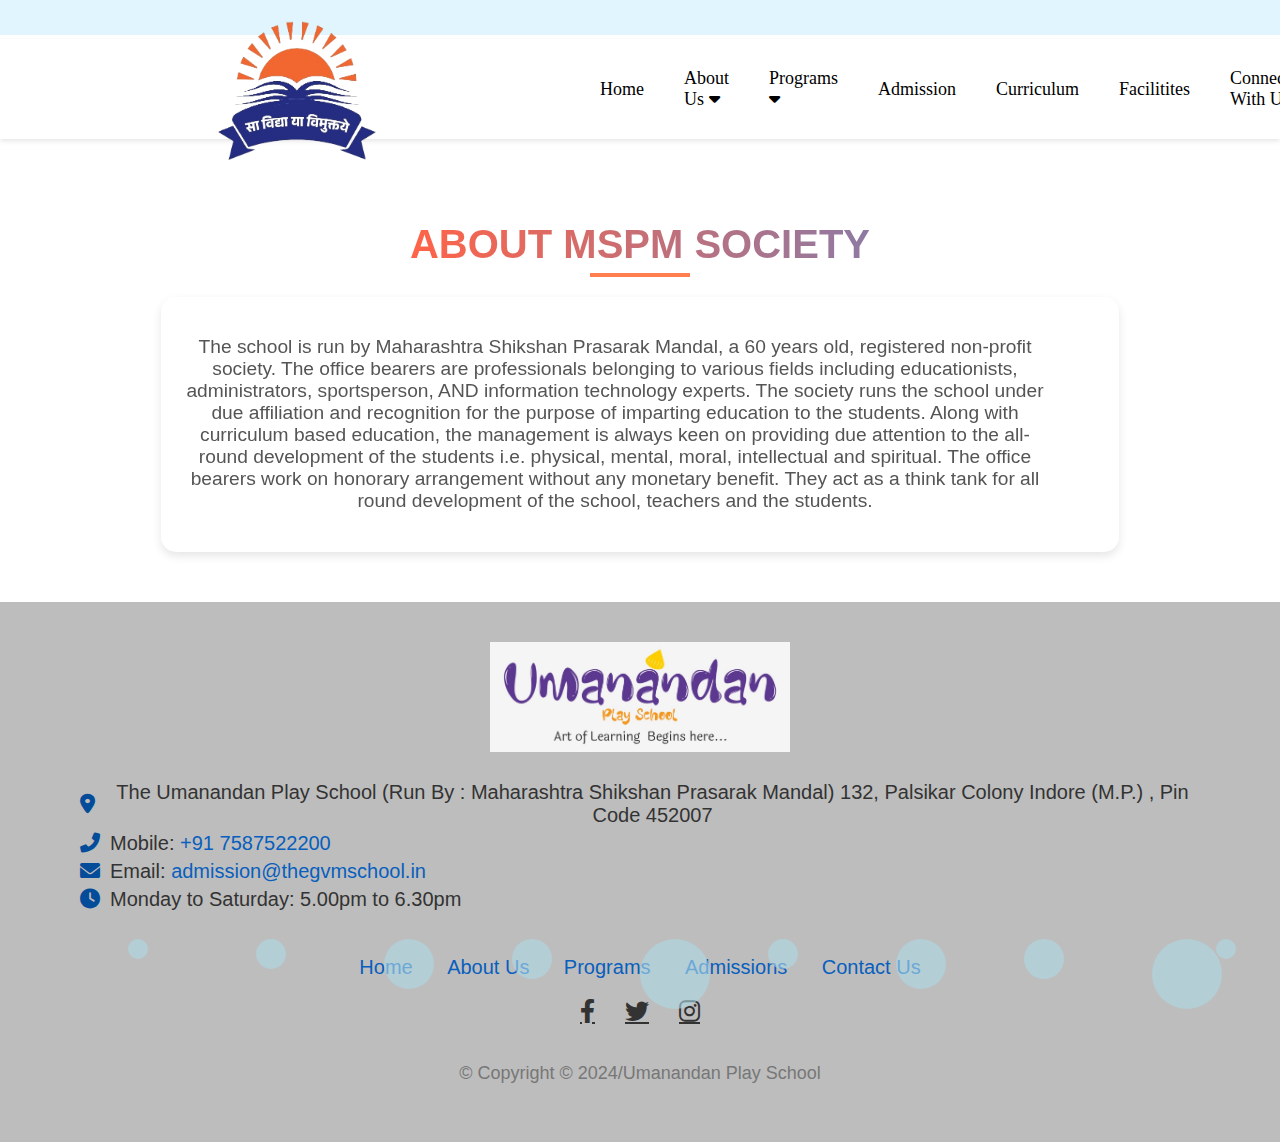
<file: aboutmspmsociety.html>
<!DOCTYPE html>
<html lang="en">

<head>
    <meta charset="UTF-8">
    <meta name="viewport" content="width=device-width, initial-scale=1.0">
    <title>Floating Bubbles Animation</title>
    <link href="bwd.css" rel="stylesheet">
    <link rel="stylesheet" href="https://unpkg.com/aos@next/dist/aos.css" />
    <script src="https://unpkg.com/aos@2.3.1/dist/aos.js"></script>
    <link rel="stylesheet" href="https://cdnjs.cloudflare.com/ajax/libs/font-awesome/5.15.4/css/all.min.css">
    <link rel="stylesheet" href="https://cdnjs.cloudflare.com/ajax/libs/font-awesome/6.0.0-beta3/css/all.min.css">

    <link href="https://fonts.googleapis.com/css2?family=Poppins:wght@600&display=swap" rel="stylesheet">

</head>

<body>
    <marquee class="output1" id="result">
       
    </marquee>


    <nav class="navbar">
        <img src="images/gvm_logo-removebg-preview.png" alt="School Logo" class="logo">
        <!-- Replace with your logo image path -->
        <div class="hamburger">
            <div></div>
            <div></div>
            <div></div>
        </div>
        <ul class="menu">
            <li><a href="index.html">Home</a></li>
            <li class="about-us">
                <a href="#">About Us <i class="fa fa-caret-down"></i></a>
                <ul class="dropdown">
                    <li><a href="vision.html">Vision</a></li>
                    <li><a href="mission.html">Mission</a></li>
                    
                    <li><a href="president's message.html">President's Message</a></li>
                    <li><a href="aboutschool.html">About The School</a></li>
                    <li><a href="aboutmspmsociety.html">About MSPM Society</a></li>
                </ul>
            </li>
            <li class="programs">
                <a href="#">Programs<i class="fa fa-caret-down"></i></a>
                <ul class="dropdown">
                    <li><a href="playgroup.html">Playgroup</a></li>
                    <li><a href="nursery.html">Nursery</a></li>
                    
                    <li><a href="activitycenter.html">Activity Center</a></li>
                    <li>
                        <a href="#" id="higherClasses">Higher Classes</a>
                    </li>
                </ul>
            </li>
            <li><a href="admission.html">Admission</a></li>
            <li><a href="curriculum.html">Curriculum</a></li>
            <li><a href="facility.html">Facilitites</a></li>
            <li><a href="contact.html">Connect With Us</a></li>
        </ul>
    </nav>
    <!-- Bubble Container -->
    <div class="bubble-container">
        <div class="bubble" style="left: 10%; animation-delay: 2s;"></div>
        <div class="bubble" style="left: 20%; animation-delay: 4s;"></div>
        <div class="bubble" style="left: 30%; animation-delay: 1s;"></div>
        <div class="bubble" style="left: 40%; animation-delay: 3s;"></div>
        <div class="bubble" style="left: 50%; animation-delay: 0s;"></div>
        <div class="bubble" style="left: 60%; animation-delay: 2s;"></div>
        <div class="bubble" style="left: 70%; animation-delay: 4s;"></div>
        <div class="bubble" style="left: 80%; animation-delay: 1s;"></div>
        <div class="bubble" style="left: 90%; animation-delay: 3s;"></div>
        <div class="bubble" style="left: 95%; animation-delay: 0s;"></div>
    </div>
    <section class="vision-section">
        <h2 class="vision-heading">ABOUT MSPM SOCIETY</h2>
        <div class="vision-card" data-aos="fade-up">
            
            <p>The school is run by Maharashtra Shikshan Prasarak Mandal, a 60 years old, registered non-profit
                society. The office bearers are professionals belonging to various fields including educationists,
                administrators, sportsperson, AND information technology experts. The society runs the school under
                due affiliation and recognition for the purpose of imparting education to the students. Along with
                curriculum based education, the management is always keen on providing due attention to the all-round
                development of the students i.e. physical, mental, moral, intellectual and spiritual. The office bearers
                work on honorary arrangement without any monetary benefit. They act as a think tank for all round
                development of the school, teachers and the students.</p>
        </div>
    </section>
    <div id="popup" class="popup">
        <span class="close" onclick="closePopup()">&times;</span>
        <img src="images/2024-2025.png" alt="Higher Classes" class="popup-content">
    </div>
    
    <script src="script.js"></script>
    <script>AOS.init();</script>
    <script>
        document.getElementById("result").innerHTML = localStorage.getItem("textvalue");
    </script>
    

</body>

<footer class="footer">
    <div class="footer-content">
        <div class="footer-logo">
            <a href="username.html"><img src="images/umanendan.jpg" alt="Logo" class="footer-logo-img" /></a>
        </div>
        <div class="footer-info">
            <div class="footer-item">
                <i class="fas fa-map-marker-alt footer-icon"></i>
                <span class="footer-address">The Umanandan Play School (Run By : Maharashtra Shikshan Prasarak Mandal) 132,
                    Palsikar Colony Indore (M.P.) , Pin Code 452007</span>
            </div>
            <div class="footer-item">
                <i class="fas fa-phone-alt footer-icon"></i>
                <span class="footer-phone">Mobile: <a href="tel:+91 7587522200">+91 7587522200</a></span>
            </div>
            <div class="footer-item">
                <i class="fas fa-envelope footer-icon"></i>
                <span class="footer-email">Email: <a
                        href="mailto:admission@thegvmschool.in">admission@thegvmschool.in</a></span>
            </div>
            <div class="footer-item">
                <i class="fas fa-clock footer-icon"></i>
                <span class="footer-time">Monday to Saturday: 5.00pm to 6.30pm</span>
            </div>
        </div>
        <div class="footer-links">
            <a href="index.html" class="footer-link">Home</a>
            <a href="vision.html" class="footer-link">About Us</a>
            <a href="playgroup.html" class="footer-link">Programs</a>
            <a href="admission.html" class="footer-link">Admissions</a>
            <a href="contact.html" class="footer-link">Contact Us</a>
            
        </div>
        <div class="footer-social">
            <a href="https://www.facebook.com/share/18ayXeY3nN/" class="social-icon fab fa-facebook-f"  aria-label="Facebook"></a>
            <a href="https://x.com/thegvmschool" class="social-icon fab fa-twitter" aria-label="Twitter"></a>
            <a href="https://www.instagram.com/umanandan_playschool/" class="social-icon fab fa-instagram" aria-label="Instagram"></a>
            
        </div>
    </div>
    <div class="footer-bottom">
        <p class="footer-copyright">&copy; Copyright © 2024/Umanandan Play School</p>
    </div>
</footer>
<script>
    document.getElementById("result").innerHTML = localStorage.getItem("textvalue");
</script>

<script>
    AOS.init(); // Initialize AOS
  </script>
</html>
</file>
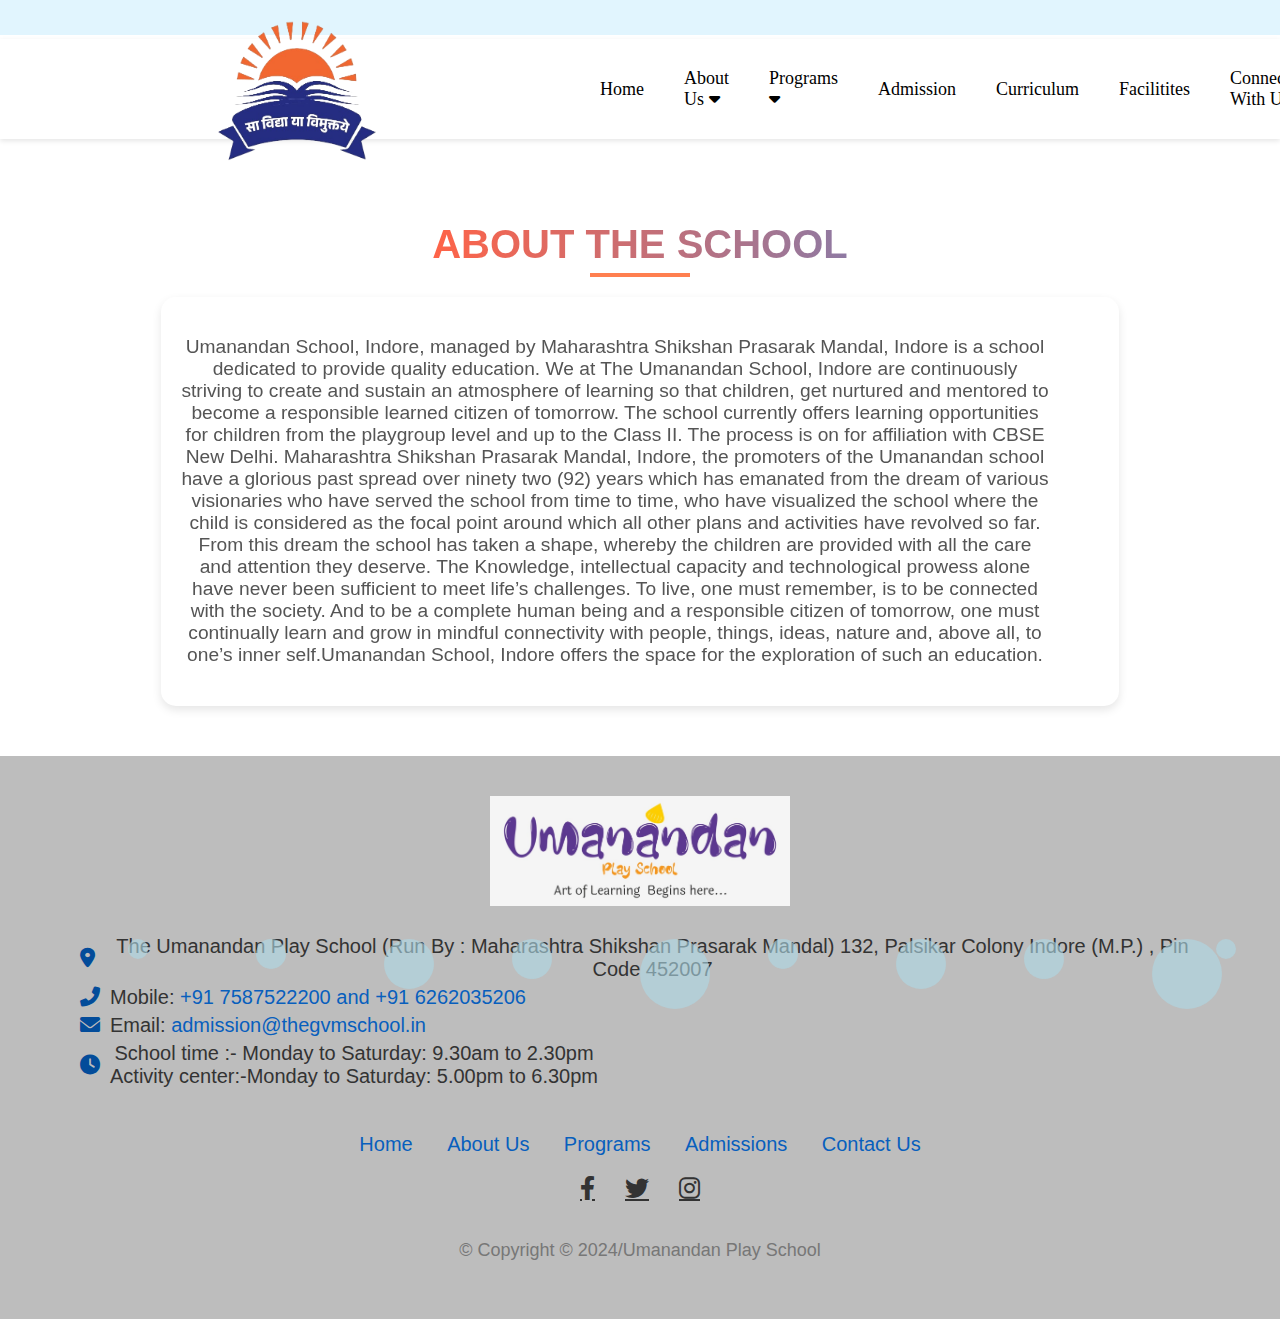
<file: aboutschool.html>
<!DOCTYPE html>
<html lang="en">

<head>
    <meta charset="UTF-8">
    <meta name="viewport" content="width=device-width, initial-scale=1.0">
    <title>Floating Bubbles Animation</title>
    <link href="bwd.css" rel="stylesheet">
    <link rel="stylesheet" href="https://unpkg.com/aos@next/dist/aos.css" />
    <script src="https://unpkg.com/aos@2.3.1/dist/aos.js"></script>
    <link rel="stylesheet" href="https://cdnjs.cloudflare.com/ajax/libs/font-awesome/5.15.4/css/all.min.css">
    <link rel="stylesheet" href="https://cdnjs.cloudflare.com/ajax/libs/font-awesome/6.0.0-beta3/css/all.min.css">

    <link href="https://fonts.googleapis.com/css2?family=Poppins:wght@600&display=swap" rel="stylesheet">

</head>

<body>
    <marquee class="output1" id="result">
       
    </marquee>


    <nav class="navbar">
        <img src="images/gvm_logo-removebg-preview.png" alt="School Logo" class="logo">
        <!-- Replace with your logo image path -->
        <div class="hamburger">
            <div></div>
            <div></div>
            <div></div>
        </div>
        <ul class="menu">
            <li><a href="index.html">Home</a></li>
            <li class="about-us">
                <a href="#">About Us <i class="fa fa-caret-down"></i></a>
                <ul class="dropdown">
                    <li><a href="vision.html">Vision</a></li>
                    <li><a href="mission.html">Mission</a></li>
                    
                    <li><a href="president's message.html">President's Message</a></li>
                    <li><a href="aboutschool.html">About The School</a></li>
                    <li><a href="aboutmspmsociety.html">About MSPM Society</a></li>
                </ul>
            </li>
            <li class="programs">
                <a href="#">Programs<i class="fa fa-caret-down"></i></a>
                <ul class="dropdown">
                    <li><a href="playgroup.html">Playgroup</a></li>
                    <li><a href="nursery.html">Nursery</a></li>
                    
                    <li><a href="activitycenter.html">Activity Center</a></li>
                    <li>
                        <a href="#" id="higherClasses">Higher Classes</a>
                    </li>
                </ul>
            </li>
            <li><a href="admission.html">Admission</a></li>
            <li><a href="curriculum.html">Curriculum</a></li>
            <li><a href="facility.html">Facilitites</a></li>
            <li><a href="contact.html">Connect With Us</a></li>
        </ul>
    </nav>
    <!-- Bubble Container -->
    <div class="bubble-container">
        <div class="bubble" style="left: 10%; animation-delay: 2s;"></div>
        <div class="bubble" style="left: 20%; animation-delay: 4s;"></div>
        <div class="bubble" style="left: 30%; animation-delay: 1s;"></div>
        <div class="bubble" style="left: 40%; animation-delay: 3s;"></div>
        <div class="bubble" style="left: 50%; animation-delay: 0s;"></div>
        <div class="bubble" style="left: 60%; animation-delay: 2s;"></div>
        <div class="bubble" style="left: 70%; animation-delay: 4s;"></div>
        <div class="bubble" style="left: 80%; animation-delay: 1s;"></div>
        <div class="bubble" style="left: 90%; animation-delay: 3s;"></div>
        <div class="bubble" style="left: 95%; animation-delay: 0s;"></div>
    </div>
    <section class="vision-section">
        <h2 class="vision-heading">About The School</h2>
        <div class="vision-card" data-aos="fade-up">
           <p>Umanandan School, Indore, managed by Maharashtra Shikshan Prasarak Mandal, Indore is a school
                dedicated to provide quality education. We at The Umanandan School, Indore are continuously striving to
                create and sustain an atmosphere of learning so that children, get nurtured and mentored to become a
                responsible learned citizen of tomorrow. The school currently offers learning opportunities for children
                from the playgroup level and up to the Class II. The process is on for affiliation with CBSE New Delhi.
                Maharashtra Shikshan Prasarak Mandal, Indore, the promoters of the Umanandan school have a
                glorious past spread over ninety two (92) years which has emanated from the dream of various
                visionaries who have served the school from time to time, who have visualized the school where the
                child is considered as the focal point around which all other plans and activities have revolved so far.
                From this dream the school has taken a shape, whereby the children are provided with all the care and
                attention they deserve.
                The Knowledge, intellectual capacity and technological prowess alone have never been sufficient
                to meet life’s challenges. To live, one must remember, is to be connected with the society. And to be a
                complete human being and a responsible citizen of tomorrow, one must continually learn and grow in
                mindful connectivity with people, things, ideas, nature and, above all, to one’s inner self.Umanandan
                School, Indore offers the space for the exploration of such an education.</p>
        </div>
    </section>
    <div id="popup" class="popup">
        <span class="close" onclick="closePopup()">&times;</span>
        <img src="images/2024-2025.png" alt="Higher Classes" class="popup-content">
    </div>
    
    <script src="script.js"></script>
    <script>AOS.init();</script>
    <script>
        document.getElementById("result").innerHTML = localStorage.getItem("textvalue");
    </script>
    

</body>

<footer class="footer">
    <div class="footer-content">
        <div class="footer-logo">
            <a href="username.html"><img src="images/umanendan.jpg" alt="Logo" class="footer-logo-img" /></a>
        </div>
        <div class="footer-info">
            <div class="footer-item">
                <i class="fas fa-map-marker-alt footer-icon"></i>
                <span class="footer-address">The Umanandan Play School (Run By : Maharashtra Shikshan Prasarak Mandal) 132,
                    Palsikar Colony Indore (M.P.) , Pin Code 452007</span>
            </div>
           <div class="footer-item">
                <i class="fas fa-phone-alt footer-icon"></i>
                <span class="footer-phone">Mobile: <a href="tel:+91 7587522200">+91 7587522200 </a><a href="tel:+91 6262035206">  and +91 6262035206</a></span>
            </div>
            <div class="footer-item">
                <i class="fas fa-envelope footer-icon"></i>
                <span class="footer-email">Email: <a
                        href="mailto:admission@thegvmschool.in">admission@thegvmschool.in</a></span>
            </div>
            <div class="footer-item">
                <i class="fas fa-clock footer-icon"></i>
                <span class="footer-time">School time :- Monday to Saturday: 9.30am to 2.30pm</br>
                    Activity center:-Monday to Saturday: 5.00pm to 6.30pm</span>
            </div>
        </div>
        <div class="footer-links">
            <a href="index.html" class="footer-link">Home</a>
            <a href="vision.html" class="footer-link">About Us</a>
            <a href="playgroup.html" class="footer-link">Programs</a>
            <a href="admission.html" class="footer-link">Admissions</a>
            <a href="contact.html" class="footer-link">Contact Us</a>
            
        </div>
        <div class="footer-social">
            <a href="https://www.facebook.com/share/18ayXeY3nN/" class="social-icon fab fa-facebook-f"  aria-label="Facebook"></a>
            <a href="https://x.com/thegvmschool" class="social-icon fab fa-twitter" aria-label="Twitter"></a>
            <a href="https://www.instagram.com/umanandan_playschool/" class="social-icon fab fa-instagram" aria-label="Instagram"></a>
            
        </div>
    </div>
    <div class="footer-bottom">
        <p class="footer-copyright">&copy; Copyright © 2024/Umanandan Play School</p>
    </div>
</footer>
<script>
    document.getElementById("result").innerHTML = localStorage.getItem("textvalue");
</script>

<script>
    AOS.init(); // Initialize AOS
  </script>
</html>
</file>
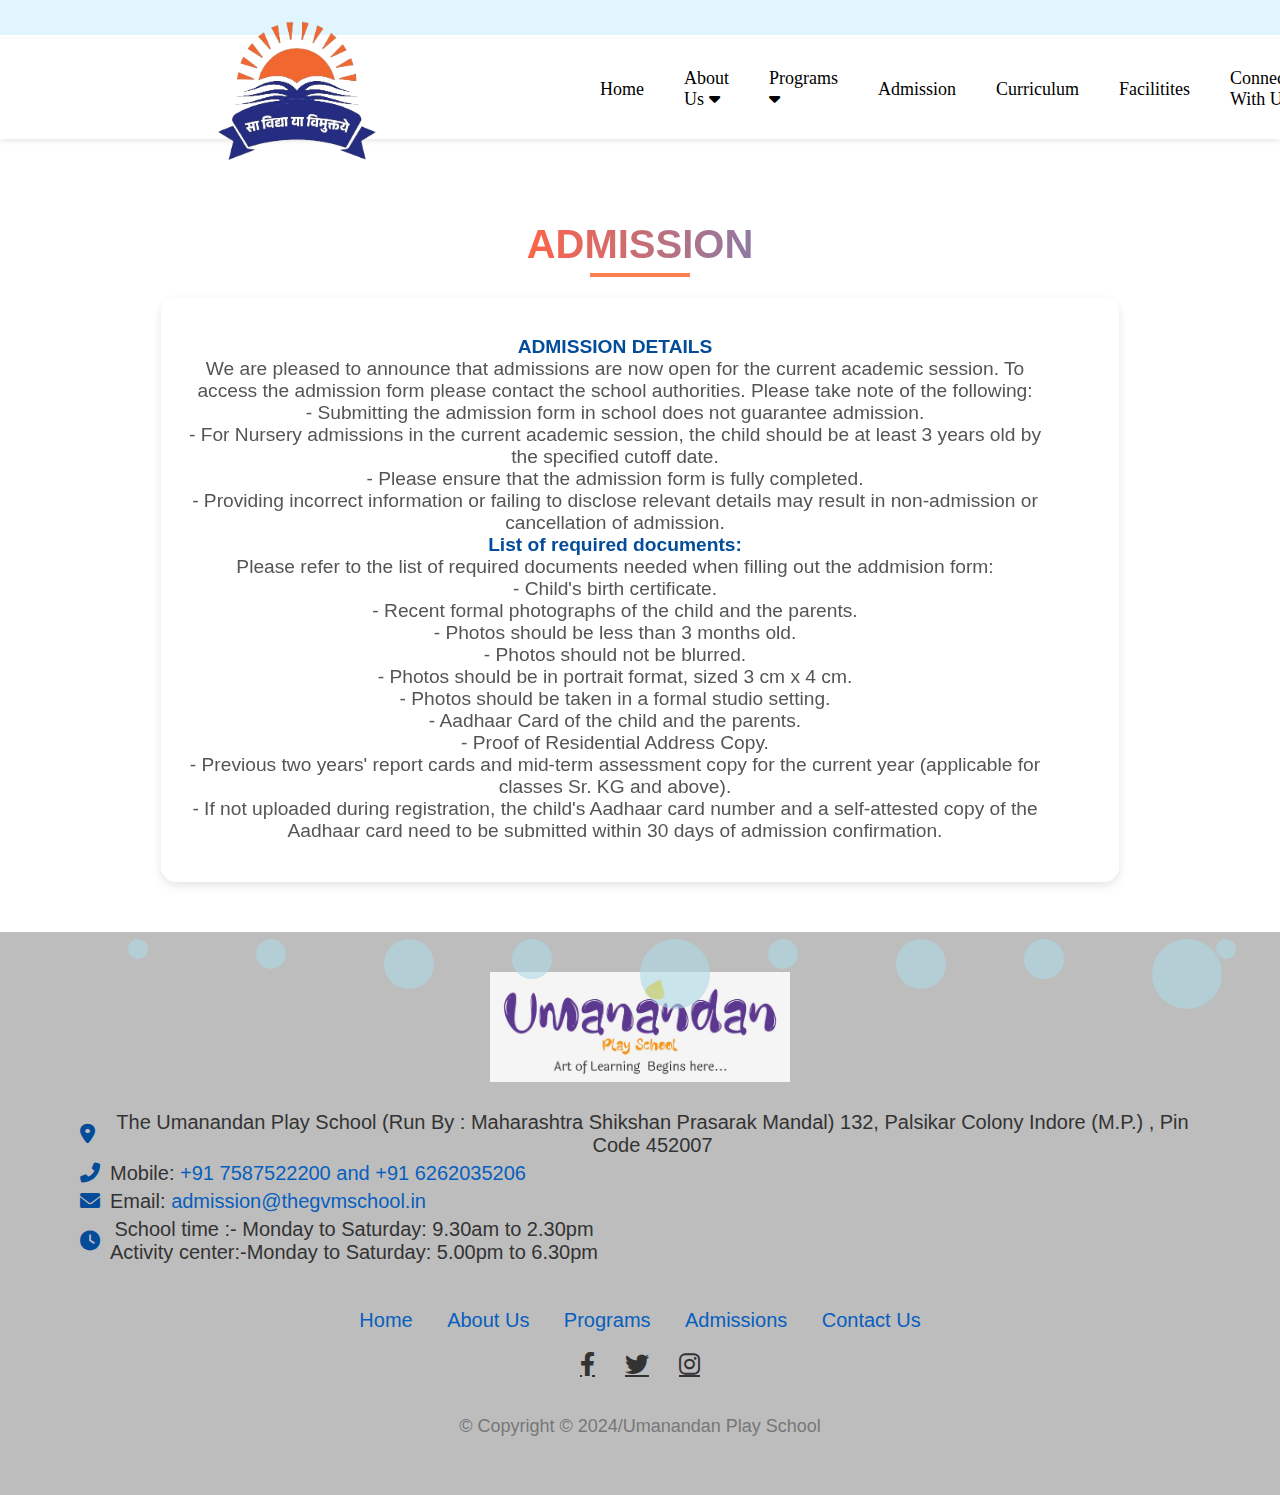
<file: admission.html>
<!DOCTYPE html>
<html lang="en">

<head>
    <meta charset="UTF-8">
    <meta name="viewport" content="width=device-width, initial-scale=1.0">
    <title>Floating Bubbles Animation</title>
    <link href="bwd.css" rel="stylesheet">
    <link rel="stylesheet" href="https://unpkg.com/aos@next/dist/aos.css" />
    <script src="https://unpkg.com/aos@2.3.1/dist/aos.js"></script>
    <link rel="stylesheet" href="https://cdnjs.cloudflare.com/ajax/libs/font-awesome/5.15.4/css/all.min.css">
    <link rel="stylesheet" href="https://cdnjs.cloudflare.com/ajax/libs/font-awesome/6.0.0-beta3/css/all.min.css">

    <link href="https://fonts.googleapis.com/css2?family=Poppins:wght@600&display=swap" rel="stylesheet">

</head>

<body>
    <marquee class="output1" id="result">
       
    </marquee>


    <nav class="navbar">
        <img src="images/gvm_logo-removebg-preview.png" alt="School Logo" class="logo">
        <!-- Replace with your logo image path -->
        <div class="hamburger">
            <div></div>
            <div></div>
            <div></div>
        </div>
        <ul class="menu">
            <li><a href="index.html">Home</a></li>
            <li class="about-us">
                <a href="#">About Us <i class="fa fa-caret-down"></i></a>
                <ul class="dropdown">
                    <li><a href="vision.html">Vision</a></li>
                    <li><a href="mission.html">Mission</a></li>
                    
                    <li><a href="president's message.html">President's Message</a></li>
                    <li><a href="aboutschool.html">About The School</a></li>
                    <li><a href="aboutmspmsociety.html">About MSPM Society</a></li>
                </ul>
            </li>
            <li class="programs">
                <a href="#">Programs<i class="fa fa-caret-down"></i></a>
                <ul class="dropdown">
                    <li><a href="playgroup.html">Playgroup</a></li>
                    <li><a href="nursery.html">Nursery</a></li>
                    
                    <li><a href="activitycenter.html">Activity Center</a></li>
                    <li>
                        <a href="#" id="higherClasses">Higher Classes</a>
                    </li>
                </ul>
            </li>
            <li><a href="admission.html">Admission</a></li>
            <li><a href="curriculum.html">Curriculum</a></li>
            <li><a href="facility.html">Facilitites</a></li>
            <li><a href="contact.html">Connect With Us</a></li>
        </ul>
    </nav>
    <!-- Bubble Container -->
    <div class="bubble-container">
        <div class="bubble" style="left: 10%; animation-delay: 2s;"></div>
        <div class="bubble" style="left: 20%; animation-delay: 4s;"></div>
        <div class="bubble" style="left: 30%; animation-delay: 1s;"></div>
        <div class="bubble" style="left: 40%; animation-delay: 3s;"></div>
        <div class="bubble" style="left: 50%; animation-delay: 0s;"></div>
        <div class="bubble" style="left: 60%; animation-delay: 2s;"></div>
        <div class="bubble" style="left: 70%; animation-delay: 4s;"></div>
        <div class="bubble" style="left: 80%; animation-delay: 1s;"></div>
        <div class="bubble" style="left: 90%; animation-delay: 3s;"></div>
        <div class="bubble" style="left: 95%; animation-delay: 0s;"></div>
    </div>
    <section class="vision-section">
        <h2 class="vision-heading">ADMISSION</h2>
        <div class="vision-card" data-aos="fade-up">
           <p><span class="span1">ADMISSION DETAILS</br>
            </span>
            We are pleased to announce that admissions are now open for the current academic session. To access the admission form
            please contact the school authorities. Please take note of the following:
            </br>
            - Submitting the admission form in school does not guarantee admission.</br>
            - For Nursery admissions in the current academic session, the child should be at least 3 years old by the specified cutoff date.</br>
            - Please ensure that the admission form is fully completed.</br>
            - Providing incorrect information or failing to disclose relevant details may result in non-admission or
            cancellation of admission.</br>
           
            <span class="span1">List of required documents:</br>
            </span>
            Please refer to the list of required documents needed when filling out the addmision form:</br>
            - Child's birth certificate.</br>
            - Recent formal photographs of the child and the parents.</br>
            - Photos should be less than 3 months old.</br>
            - Photos should not be blurred.</br>
            - Photos should be in portrait format, sized 3 cm x 4 cm.</br>
            - Photos should be taken in a formal studio setting.</br>
            - Aadhaar Card of the child and the parents.</br>
            - Proof of Residential Address Copy.</br>
            - Previous two years' report cards and mid-term assessment copy for the current year (applicable for
            classes Sr. KG and above).</br>
            - If not uploaded during registration, the child's Aadhaar card number and a self-attested copy of the
            Aadhaar card need to be submitted within 30 days of admission confirmation.</br>

        </p>
        </div>
    </section>
    <div id="popup" class="popup">
        <span class="close" onclick="closePopup()">&times;</span>
        <img src="images/2024-2025.png" alt="Higher Classes" class="popup-content">
    </div>
    
    <script src="script.js"></script>
    <script>AOS.init();</script>
    <script>
        document.getElementById("result").innerHTML = localStorage.getItem("textvalue");
    </script>
    

</body>

<footer class="footer">
    <div class="footer-content">
        <div class="footer-logo">
            <a href="username.html"><img src="images/umanendan.jpg" alt="Logo" class="footer-logo-img" /></a>
        </div>
        <div class="footer-info">
            <div class="footer-item">
                <i class="fas fa-map-marker-alt footer-icon"></i>
                <span class="footer-address">The Umanandan Play School (Run By : Maharashtra Shikshan Prasarak Mandal) 132,
                    Palsikar Colony Indore (M.P.) , Pin Code 452007</span>
            </div>
            <div class="footer-item">
                <i class="fas fa-phone-alt footer-icon"></i>
                <span class="footer-phone">Mobile: <a href="tel:+91 7587522200">+91 7587522200 </a><a href="tel:+91 6262035206">  and +91 6262035206</a></span>
            </div>
            <div class="footer-item">
                <i class="fas fa-envelope footer-icon"></i>
                <span class="footer-email">Email: <a
                        href="mailto:admission@thegvmschool.in">admission@thegvmschool.in</a></span>
            </div>
            <div class="footer-item">
                <i class="fas fa-clock footer-icon"></i>
                <span class="footer-time">School time :- Monday to Saturday: 9.30am to 2.30pm</br>
                    Activity center:-Monday to Saturday: 5.00pm to 6.30pm</span>
            </div>
        </div>
        <div class="footer-links">
            <a href="index.html" class="footer-link">Home</a>
            <a href="vision.html" class="footer-link">About Us</a>
            <a href="playgroup.html" class="footer-link">Programs</a>
            <a href="admission.html" class="footer-link">Admissions</a>
            <a href="contact.html" class="footer-link">Contact Us</a>
            
        </div>
        <div class="footer-social">
            <a href="https://www.facebook.com/share/18ayXeY3nN/" class="social-icon fab fa-facebook-f"  aria-label="Facebook"></a>
            <a href="https://x.com/thegvmschool" class="social-icon fab fa-twitter" aria-label="Twitter"></a>
            <a href="https://www.instagram.com/umanandan_playschool/" class="social-icon fab fa-instagram" aria-label="Instagram"></a>
            
        </div>
    </div>
    <div class="footer-bottom">
        <p class="footer-copyright">&copy; Copyright © 2024/Umanandan Play School</p>
    </div>
</footer>

<script>
    AOS.init(); // Initialize AOS
  </script>
</html>
</file>
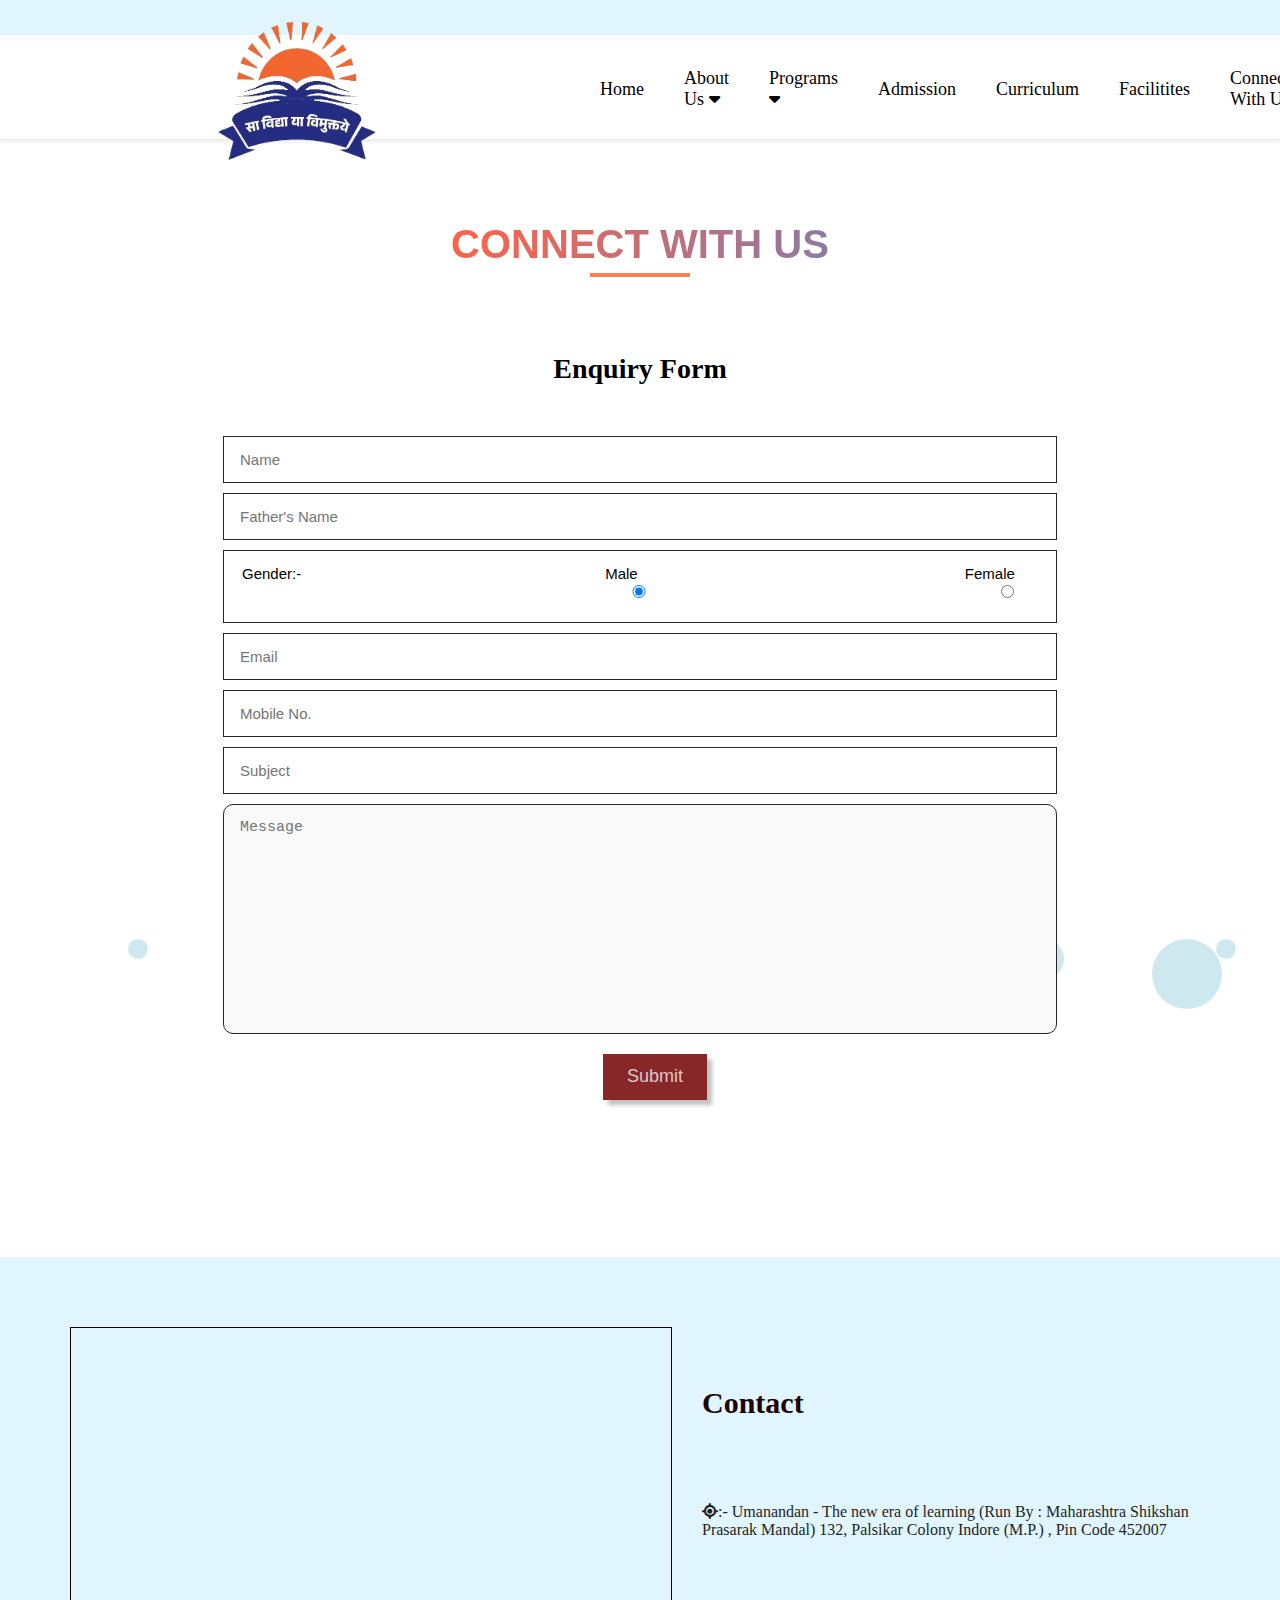
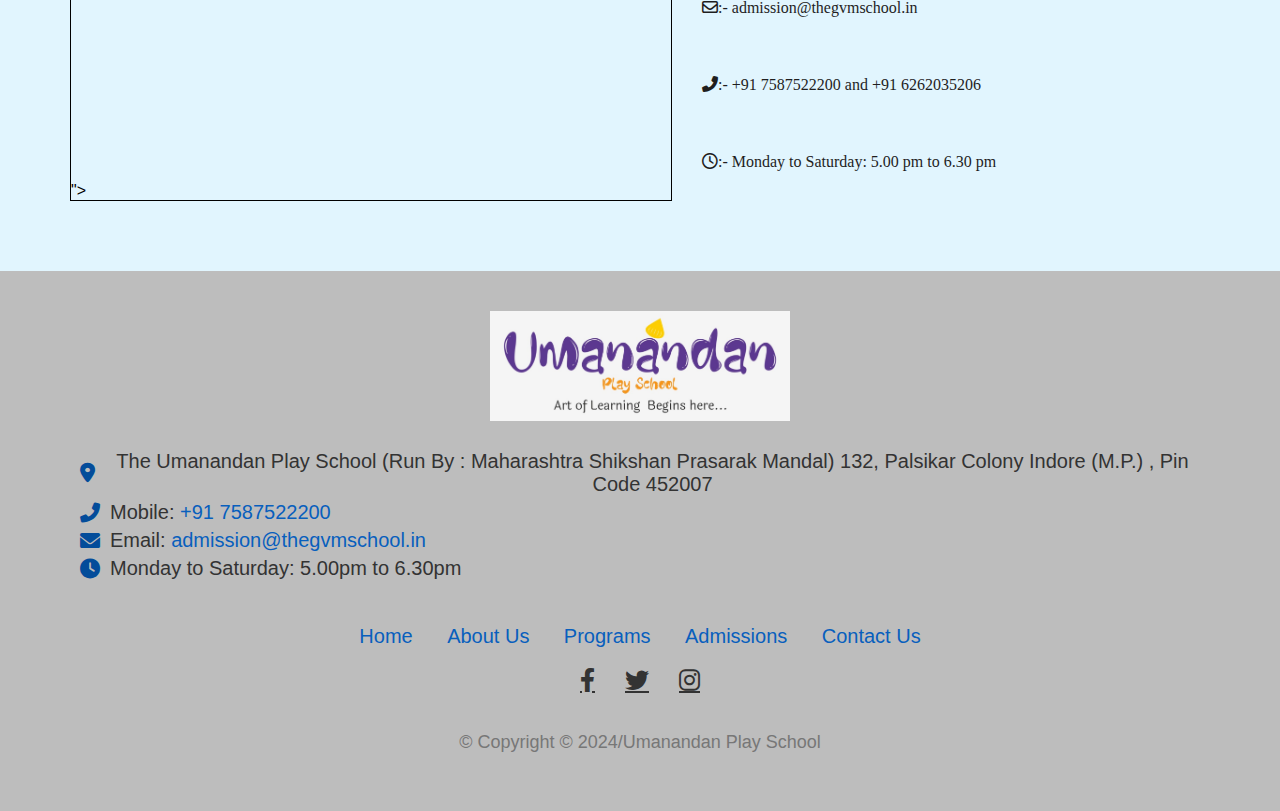
<file: contact.html>
<!DOCTYPE html>
<html lang="en">

<head>
    <meta charset="UTF-8">
    <meta name="viewport" content="width=device-width, initial-scale=1.0">
    <title>Floating Bubbles Animation</title>
    <link href="bwd.css" rel="stylesheet">
    <link rel="stylesheet" href="https://unpkg.com/aos@next/dist/aos.css" />
    <script src="https://unpkg.com/aos@2.3.1/dist/aos.js"></script>
    <link rel="stylesheet" href="https://cdnjs.cloudflare.com/ajax/libs/font-awesome/5.15.4/css/all.min.css">
    <link rel="stylesheet" href="https://cdnjs.cloudflare.com/ajax/libs/font-awesome/6.0.0-beta3/css/all.min.css">

    <link href="https://fonts.googleapis.com/css2?family=Poppins:wght@600&display=swap" rel="stylesheet">

</head>

<body>
    <marquee class="output1" id="result">
       
    </marquee>


    <nav class="navbar">
        <img src="images/gvm_logo-removebg-preview.png" alt="School Logo" class="logo">
        <!-- Replace with your logo image path -->
        <div class="hamburger">
            <div></div>
            <div></div>
            <div></div>
        </div>
        <ul class="menu">
            <li><a href="index.html">Home</a></li>
            <li class="about-us">
                <a href="#">About Us <i class="fa fa-caret-down"></i></a>
                <ul class="dropdown">
                    <li><a href="vision.html">Vision</a></li>
                    <li><a href="mission.html">Mission</a></li>
                    
                    <li><a href="president's message.html">President's Message</a></li>
                    <li><a href="aboutschool.html">About The School</a></li>
                    <li><a href="aboutmspmsociety.html">About MSPM Society</a></li>
                </ul>
            </li>
            <li class="programs">
                <a href="#">Programs<i class="fa fa-caret-down"></i></a>
                <ul class="dropdown">
                    <li><a href="playgroup.html">Playgroup</a></li>
                    <li><a href="nursery.html">Nursery</a></li>
                    
                    <li><a href="activitycenter.html">Activity Center</a></li>
                    <li>
                        <a href="#" id="higherClasses">Higher Classes</a>
                    </li>
                </ul>
            </li>
            <li><a href="admission.html">Admission</a></li>
            <li><a href="curriculum.html">Curriculum</a></li>
            <li><a href="facility.html">Facilitites</a></li>
            <li><a href="contact.html">Connect With Us</a></li>
        </ul>
    </nav>
    <!-- Bubble Container -->
    <div class="bubble-container">
        <div class="bubble" style="left: 10%; animation-delay: 2s;"></div>
        <div class="bubble" style="left: 20%; animation-delay: 4s;"></div>
        <div class="bubble" style="left: 30%; animation-delay: 1s;"></div>
        <div class="bubble" style="left: 40%; animation-delay: 3s;"></div>
        <div class="bubble" style="left: 50%; animation-delay: 0s;"></div>
        <div class="bubble" style="left: 60%; animation-delay: 2s;"></div>
        <div class="bubble" style="left: 70%; animation-delay: 4s;"></div>
        <div class="bubble" style="left: 80%; animation-delay: 1s;"></div>
        <div class="bubble" style="left: 90%; animation-delay: 3s;"></div>
        <div class="bubble" style="left: 95%; animation-delay: 0s;"></div>
    </div>
    <section class="vision-section">
        <h2 class="vision-heading">CONNECT WITH US</h2>
        <div id="form-details">
            <form action="https://formspree.io/f/meojqvek" method="post">
                <h1>Enquiry Form</h1>
                <input id="color" type="text" name="Name" required placeholder="Name">
                <input type="text" name="Father's Name" required placeholder="Father's Name">
    
                <div class="gender">
                    <legend>Gender:-</legend>
                    <!-- <div class="gender1"> -->
                    <div>
                        <label for="male">Male</label>
                        <input type="radio" name="Gender" id="male" value="male" checked>
                    </div>
                    <div>
                        <label for="female">Female</label>
                        <input type="radio" name="Gender" id="female" value="female">
                    </div>
                    <!-- </div> -->
    
                </div>
    
    
                <input type="email" name="Email" required placeholder="Email">
                <input type="number" name="Mobile No." required placeholder="Mobile No.">
                <input type="text" name="Subject" required placeholder="Subject">
                <textarea name="Message" required placeholder="Message"></textarea>
                <button class="btn-pink1" type="submit">Submit</button>
    
            </form>
        </div>
        
    </section>
    <section class="details">
        <div class="map"><iframe src="https://www.google.com/maps/embed?pb=!1m18!1m12!1m3!1d1338.7410335599793!2d75.85767990225871!3d22.705880831692166!2m3!1f0!2f0!3f0!3m2!1i1024!2i768!4f13.1!3m3!1m2!1s0x3962fd9dc026fb77%3A0xb2202e47532dd00!2sUmanandan%20Activity%20centre!5e0!3m2!1sen!2sin!4v1741099416835!5m2!1sen!2sin" width="600" height="450" style="border:0;" allowfullscreen="" loading="lazy" referrerpolicy="no-referrer-when-downgrade"></iframe>"></iframe></div>
        <div class="map1"><iframe src="https://www.google.com/maps/embed?pb=!1m18!1m12!1m3!1d1338.7410335599793!2d75.85767990225871!3d22.705880831692166!2m3!1f0!2f0!3f0!3m2!1i1024!2i768!4f13.1!3m3!1m2!1s0x3962fd9dc026fb77%3A0xb2202e47532dd00!2sUmanandan%20Activity%20centre!5e0!3m2!1sen!2sin!4v1741099416835!5m2!1sen!2sin" width="380" height="400" style="border:0;" allowfullscreen="" loading="lazy" referrerpolicy="no-referrer-when-downgrade"></iframe></div>
        <div class="contact_details">
            <h4>Contact</h4>
            <p><strong><i class="fa fa-location"></i></strong>:- Umanandan - The new era of learning
                (Run By : Maharashtra Shikshan Prasarak Mandal)
                132, Palsikar Colony
                Indore (M.P.) , Pin Code 452007</p>
            <p><strong><i class="far fa-envelope"></i></strong>:- admission@thegvmschool.in</p>
            <p><strong><i class="fas fa-phone-alt"></i></strong>:- +91 7587522200 and +91 6262035206</p>
            <p><strong> <i class="far fa-clock"></i></strong>:- Monday to Saturday: 5.00 pm to 6.30 pm</p>
        </div>
        
    </section>
    
    
   
    <div id="popup" class="popup">
        <span class="close" onclick="closePopup()">&times;</span>
        <img src="images/2024-2025.png" alt="Higher Classes" class="popup-content">
    </div>
    
    <script src="script.js"></script>
    <script>AOS.init();</script>
    <script>
        document.getElementById("result").innerHTML = localStorage.getItem("textvalue");
    </script>
    

</body>
<footer class="footer">
    <div class="footer-content">
        <div class="footer-logo">
            <a href="username.html"><img src="images/umanendan.jpg" alt="Logo" class="footer-logo-img" /></a>
        </div>
        <div class="footer-info">
            <div class="footer-item">
                <i class="fas fa-map-marker-alt footer-icon"></i>
                <span class="footer-address">The Umanandan Play School (Run By : Maharashtra Shikshan Prasarak Mandal) 132,
                    Palsikar Colony Indore (M.P.) , Pin Code 452007</span>
            </div>
            <div class="footer-item">
                <i class="fas fa-phone-alt footer-icon"></i>
                <span class="footer-phone">Mobile: <a href="tel:+91 7587522200">+91 7587522200</a></span>
            </div>
            <div class="footer-item">
                <i class="fas fa-envelope footer-icon"></i>
                <span class="footer-email">Email: <a
                        href="mailto:admission@thegvmschool.in">admission@thegvmschool.in</a></span>
            </div>
            <div class="footer-item">
                <i class="fas fa-clock footer-icon"></i>
                <span class="footer-time">Monday to Saturday: 5.00pm to 6.30pm</span>
            </div>
        </div>
        <div class="footer-links">
            <a href="index.html" class="footer-link">Home</a>
            <a href="vision.html" class="footer-link">About Us</a>
            <a href="playgroup.html" class="footer-link">Programs</a>
            <a href="admission.html" class="footer-link">Admissions</a>
            <a href="contact.html" class="footer-link">Contact Us</a>
            
        </div>
        <div class="footer-social">
            <a href="https://www.facebook.com/share/18ayXeY3nN/" class="social-icon fab fa-facebook-f"  aria-label="Facebook"></a>
            <a href="https://x.com/thegvmschool" class="social-icon fab fa-twitter" aria-label="Twitter"></a>
            <a href="https://www.instagram.com/umanandan_playschool/" class="social-icon fab fa-instagram" aria-label="Instagram"></a>
            
        </div>
    </div>
    <div class="footer-bottom">
        <p class="footer-copyright">&copy; Copyright © 2024/Umanandan Play School</p>
    </div>
</footer>

<script>
    AOS.init(); // Initialize AOS
  </script>
</html>
</file>
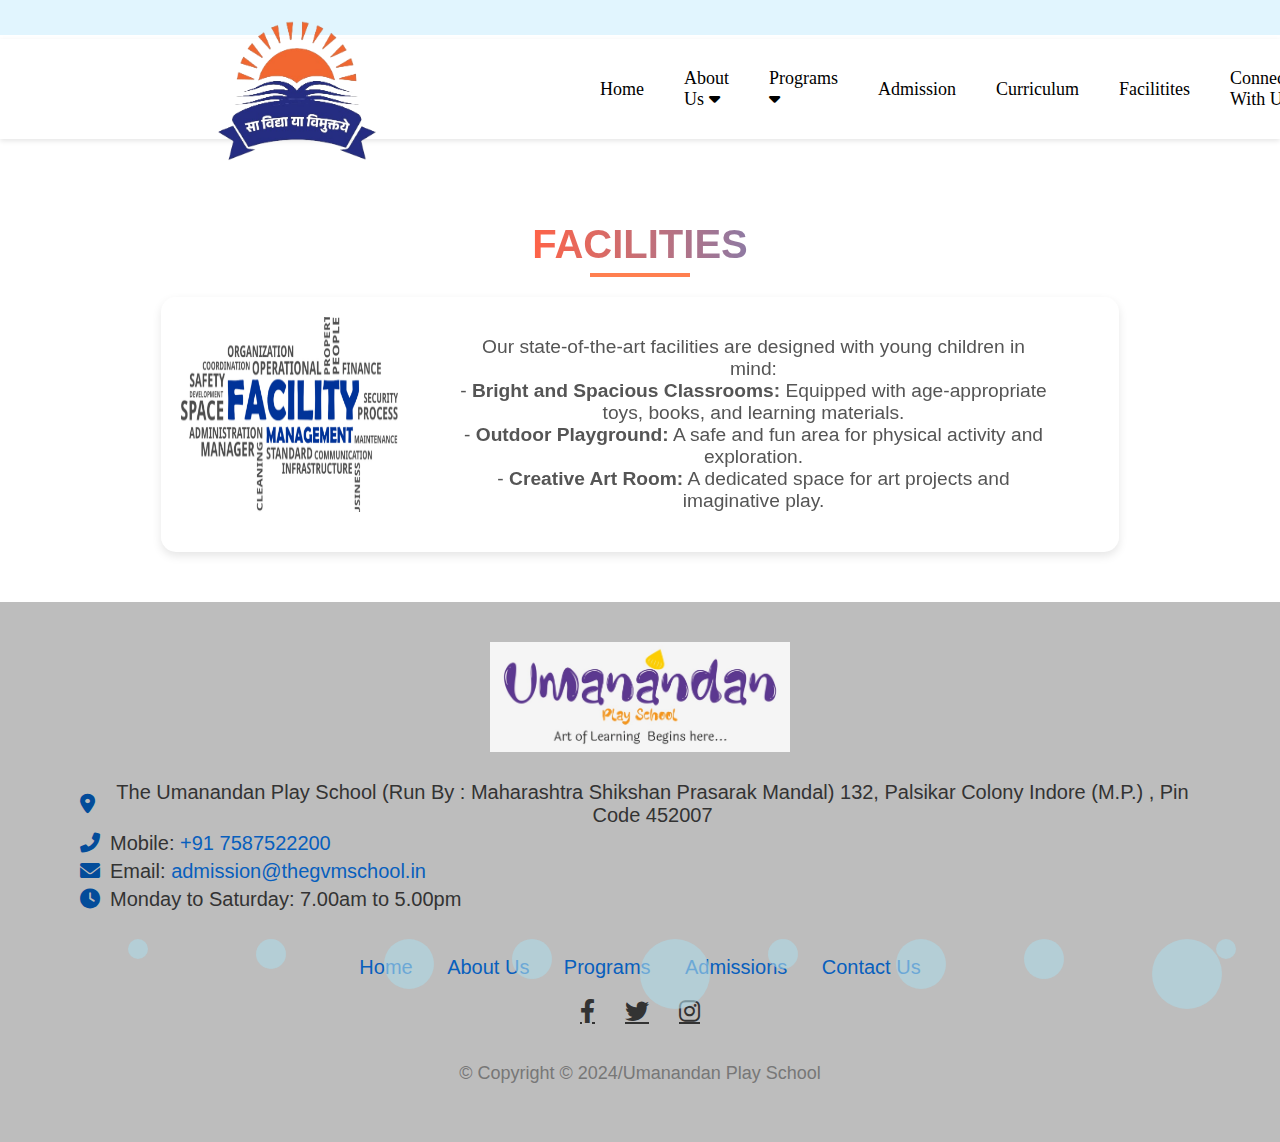
<file: facility.html>
<!DOCTYPE html>
<html lang="en">

<head>
    <meta charset="UTF-8">
    <meta name="viewport" content="width=device-width, initial-scale=1.0">
    <title>Floating Bubbles Animation</title>
    <link href="bwd.css" rel="stylesheet">
    <link rel="stylesheet" href="https://unpkg.com/aos@next/dist/aos.css" />
    <script src="https://unpkg.com/aos@2.3.1/dist/aos.js"></script>
    <link rel="stylesheet" href="https://cdnjs.cloudflare.com/ajax/libs/font-awesome/5.15.4/css/all.min.css">
    <link rel="stylesheet" href="https://cdnjs.cloudflare.com/ajax/libs/font-awesome/6.0.0-beta3/css/all.min.css">

    <link href="https://fonts.googleapis.com/css2?family=Poppins:wght@600&display=swap" rel="stylesheet">

</head>

<body>
    <marquee class="output1" id="result">
       
    </marquee>


    <nav class="navbar">
        <img src="images/gvm_logo-removebg-preview.png" alt="School Logo" class="logo">
        <!-- Replace with your logo image path -->
        <div class="hamburger">
            <div></div>
            <div></div>
            <div></div>
        </div>
        <ul class="menu">
            <li><a href="index.html">Home</a></li>
            <li class="about-us">
                <a href="#">About Us <i class="fa fa-caret-down"></i></a>
                <ul class="dropdown">
                    <li><a href="vision.html">Vision</a></li>
                    <li><a href="mission.html">Mission</a></li>
                    
                    <li><a href="president's message.html">President's Message</a></li>
                    <li><a href="aboutschool.html">About The School</a></li>
                    <li><a href="aboutmspmsociety.html">About MSPM Society</a></li>
                </ul>
            </li>
            <li class="programs">
                <a href="#">Programs<i class="fa fa-caret-down"></i></a>
                <ul class="dropdown">
                    <li><a href="playgroup.html">Playgroup</a></li>
                    <li><a href="nursery.html">Nursery</a></li>
                    
                    <li><a href="activitycenter.html">Activity Center</a></li>
                    <li>
                        <a href="#" id="higherClasses">Higher Classes</a>
                    </li>
                </ul>
            </li>
            <li><a href="admission.html">Admission</a></li>
            <li><a href="curriculum.html">Curriculum</a></li>
            <li><a href="facility.html">Facilitites</a></li>
            <li><a href="contact.html">Connect With Us</a></li>
        </ul>
    </nav>
    <!-- Bubble Container -->
    <div class="bubble-container">
        <div class="bubble" style="left: 10%; animation-delay: 2s;"></div>
        <div class="bubble" style="left: 20%; animation-delay: 4s;"></div>
        <div class="bubble" style="left: 30%; animation-delay: 1s;"></div>
        <div class="bubble" style="left: 40%; animation-delay: 3s;"></div>
        <div class="bubble" style="left: 50%; animation-delay: 0s;"></div>
        <div class="bubble" style="left: 60%; animation-delay: 2s;"></div>
        <div class="bubble" style="left: 70%; animation-delay: 4s;"></div>
        <div class="bubble" style="left: 80%; animation-delay: 1s;"></div>
        <div class="bubble" style="left: 90%; animation-delay: 3s;"></div>
        <div class="bubble" style="left: 95%; animation-delay: 0s;"></div>
    </div>
    <section class="vision-section">
        <h2 class="vision-heading">Facilities</h2>
        <div class="vision-card" data-aos="fade-up">
            <img src="images/facility.webp" alt="Vision Image">
            <p>Our state-of-the-art facilities are designed with young children in mind:
            </br>
                - <B>Bright and Spacious Classrooms:</B> Equipped with age-appropriate toys, books, and learning materials.</br>
                - <b>Outdoor Playground:</b> A safe and fun area for physical activity and exploration.</br>
                - <b>Creative Art Room:</b> A dedicated space for art projects and imaginative play.
            </p>
        </div>
    </section>
    <div id="popup" class="popup">
        <span class="close" onclick="closePopup()">&times;</span>
        <img src="images/2024-2025.png" alt="Higher Classes" class="popup-content">
    </div>
    
    <script src="script.js"></script>
    <script>AOS.init();</script>
    <script>
        document.getElementById("result").innerHTML = localStorage.getItem("textvalue");
    </script>
    

</body>

<footer class="footer">
    <div class="footer-content">
        <div class="footer-logo">
            <a href="username.html"><img src="images/umanendan.jpg" alt="Logo" class="footer-logo-img" /></a>
        </div>
        <div class="footer-info">
            <div class="footer-item">
                <i class="fas fa-map-marker-alt footer-icon"></i>
                <span class="footer-address">The Umanandan Play School (Run By : Maharashtra Shikshan Prasarak Mandal) 132,
                    Palsikar Colony Indore (M.P.) , Pin Code 452007</span>
            </div>
            <div class="footer-item">
                <i class="fas fa-phone-alt footer-icon"></i>
                <span class="footer-phone">Mobile: <a href="tel:+91 7587522200">+91 7587522200</a></span>
            </div>
            <div class="footer-item">
                <i class="fas fa-envelope footer-icon"></i>
                <span class="footer-email">Email: <a
                        href="mailto:admission@thegvmschool.in">admission@thegvmschool.in</a></span>
            </div>
            <div class="footer-item">
                <i class="fas fa-clock footer-icon"></i>
                <span class="footer-time">Monday to Saturday: 7.00am to 5.00pm</span>
            </div>
        </div>
        <div class="footer-links">
            <a href="index.html" class="footer-link">Home</a>
            <a href="vision.html" class="footer-link">About Us</a>
            <a href="playgroup.html" class="footer-link">Programs</a>
            <a href="admission.html" class="footer-link">Admissions</a>
            <a href="contact.html" class="footer-link">Contact Us</a>
            
        </div>
        <div class="footer-social">
            <a href="#" class="social-icon fab fa-facebook-f"  aria-label="Facebook"></a>
            <a href="https://x.com/thegvmschool" class="social-icon fab fa-twitter" aria-label="Twitter"></a>
            <a href="https://www.instagram.com/umanandan_playschool/" class="social-icon fab fa-instagram" aria-label="Instagram"></a>
            
        </div>
    </div>
    <div class="footer-bottom">
        <p class="footer-copyright">&copy; Copyright © 2024/Umanandan Play School</p>
    </div>
</footer>

<script>
    AOS.init(); // Initialize AOS
  </script>
</html>
</file>
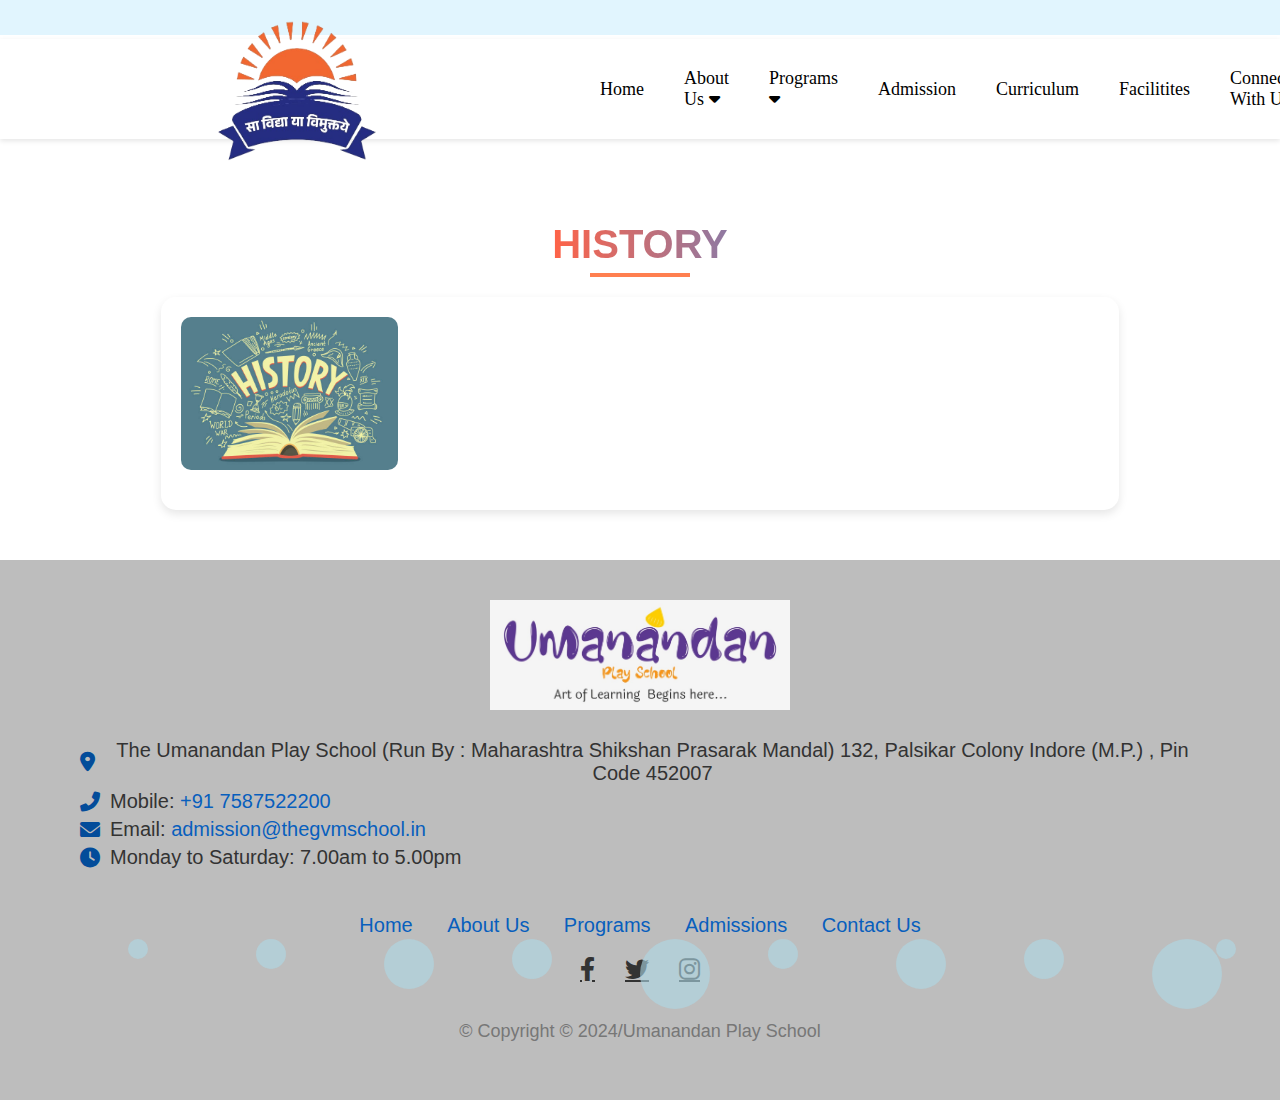
<file: history.html>
<!DOCTYPE html>
<html lang="en">

<head>
    <meta charset="UTF-8">
    <meta name="viewport" content="width=device-width, initial-scale=1.0">
    <title>Floating Bubbles Animation</title>
    <link href="bwd.css" rel="stylesheet">
    <link rel="stylesheet" href="https://unpkg.com/aos@next/dist/aos.css" />
    <script src="https://unpkg.com/aos@2.3.1/dist/aos.js"></script>
    <link rel="stylesheet" href="https://cdnjs.cloudflare.com/ajax/libs/font-awesome/5.15.4/css/all.min.css">
    <link rel="stylesheet" href="https://cdnjs.cloudflare.com/ajax/libs/font-awesome/6.0.0-beta3/css/all.min.css">

    <link href="https://fonts.googleapis.com/css2?family=Poppins:wght@600&display=swap" rel="stylesheet">

</head>

<body>
    <marquee class="output1" id="result">
       
    </marquee>


    <nav class="navbar">
        <img src="images/gvm_logo-removebg-preview.png" alt="School Logo" class="logo">
        <!-- Replace with your logo image path -->
        <div class="hamburger">
            <div></div>
            <div></div>
            <div></div>
        </div>
        <ul class="menu">
            <li><a href="index.html">Home</a></li>
            <li class="about-us">
                <a href="#">About Us <i class="fa fa-caret-down"></i></a>
                <ul class="dropdown">
                    <li><a href="vision.html">Vision</a></li>
                    <li><a href="mission.html">Mission</a></li>
                    <li><a href="history.html">History</a></li>
                    <li><a href="president's message.html">President's Message</a></li>
                    <li><a href="aboutschool.html">About The School</a></li>
                    <li><a href="aboutmspmsociety.html">About MSPM Society</a></li>
                </ul>
            </li>
            <li class="programs">
                <a href="#">Programs<i class="fa fa-caret-down"></i></a>
                <ul class="dropdown">
                    <li><a href="playgroup.html">Playgroup</a></li>
                    <li><a href="nursery.html">Nursery</a></li>
                    
                    <li><a href="activitycenter.html">Activity Center</a></li>
                    <li>
                        <a href="#" id="higherClasses">Higher Classes</a>
                    </li>
                </ul>
            </li>
            <li><a href="admission.html">Admission</a></li>
            <li><a href="curriculum.html">Curriculum</a></li>
            <li><a href="facility.html">Facilitites</a></li>
            <li><a href="contact.html">Connect With Us</a></li>
        </ul>
    </nav>
    <!-- Bubble Container -->
    <div class="bubble-container">
        <div class="bubble" style="left: 10%; animation-delay: 2s;"></div>
        <div class="bubble" style="left: 20%; animation-delay: 4s;"></div>
        <div class="bubble" style="left: 30%; animation-delay: 1s;"></div>
        <div class="bubble" style="left: 40%; animation-delay: 3s;"></div>
        <div class="bubble" style="left: 50%; animation-delay: 0s;"></div>
        <div class="bubble" style="left: 60%; animation-delay: 2s;"></div>
        <div class="bubble" style="left: 70%; animation-delay: 4s;"></div>
        <div class="bubble" style="left: 80%; animation-delay: 1s;"></div>
        <div class="bubble" style="left: 90%; animation-delay: 3s;"></div>
        <div class="bubble" style="left: 95%; animation-delay: 0s;"></div>
    </div>
    <section class="vision-section">
        <h2 class="vision-heading">History</h2>
        <div class="vision-card" data-aos="fade-up">
            <img src="images/history.jpg" alt="Vision Image">
            <p></br></br></p>
        </div>
    </section>
    <div id="popup" class="popup">
        <span class="close" onclick="closePopup()">&times;</span>
        <img src="images/2024-2025.png" alt="Higher Classes" class="popup-content">
    </div>
    
    <script src="script.js"></script>
    <script>AOS.init();</script>
    <script>
        document.getElementById("result").innerHTML = localStorage.getItem("textvalue");
    </script>
    

</body>

<footer class="footer">
    <div class="footer-content">
        <div class="footer-logo">
            <a href="username.html"><img src="images/umanendan.jpg" alt="Logo" class="footer-logo-img" /></a>
        </div>
        <div class="footer-info">
            <div class="footer-item">
                <i class="fas fa-map-marker-alt footer-icon"></i>
                <span class="footer-address">The Umanandan Play School (Run By : Maharashtra Shikshan Prasarak Mandal) 132,
                    Palsikar Colony Indore (M.P.) , Pin Code 452007</span>
            </div>
            <div class="footer-item">
                <i class="fas fa-phone-alt footer-icon"></i>
                <span class="footer-phone">Mobile: <a href="tel:+91 7587522200">+91 7587522200</a></span>
            </div>
            <div class="footer-item">
                <i class="fas fa-envelope footer-icon"></i>
                <span class="footer-email">Email: <a
                        href="mailto:admission@thegvmschool.in">admission@thegvmschool.in</a></span>
            </div>
            <div class="footer-item">
                <i class="fas fa-clock footer-icon"></i>
                <span class="footer-time">Monday to Saturday: 7.00am to 5.00pm</span>
            </div>
        </div>
        <div class="footer-links">
            <a href="index.html" class="footer-link">Home</a>
            <a href="vision.html" class="footer-link">About Us</a>
            <a href="playgroup.html" class="footer-link">Programs</a>
            <a href="admission.html" class="footer-link">Admissions</a>
            <a href="contact.html" class="footer-link">Contact Us</a>
            
        </div>
        <div class="footer-social">
            <a href="#" class="social-icon fab fa-facebook-f"  aria-label="Facebook"></a>
            <a href="https://x.com/thegvmschool" class="social-icon fab fa-twitter" aria-label="Twitter"></a>
            <a href="https://www.instagram.com/umanandan_playschool/" class="social-icon fab fa-instagram" aria-label="Instagram"></a>
            
        </div>
    </div>
    <div class="footer-bottom">
        <p class="footer-copyright">&copy; Copyright © 2024/Umanandan Play School</p>
    </div>
</footer>
<script>
    document.getElementById("result").innerHTML = localStorage.getItem("textvalue");
</script>

<script>
    AOS.init(); // Initialize AOS
  </script>
</html>
</file>
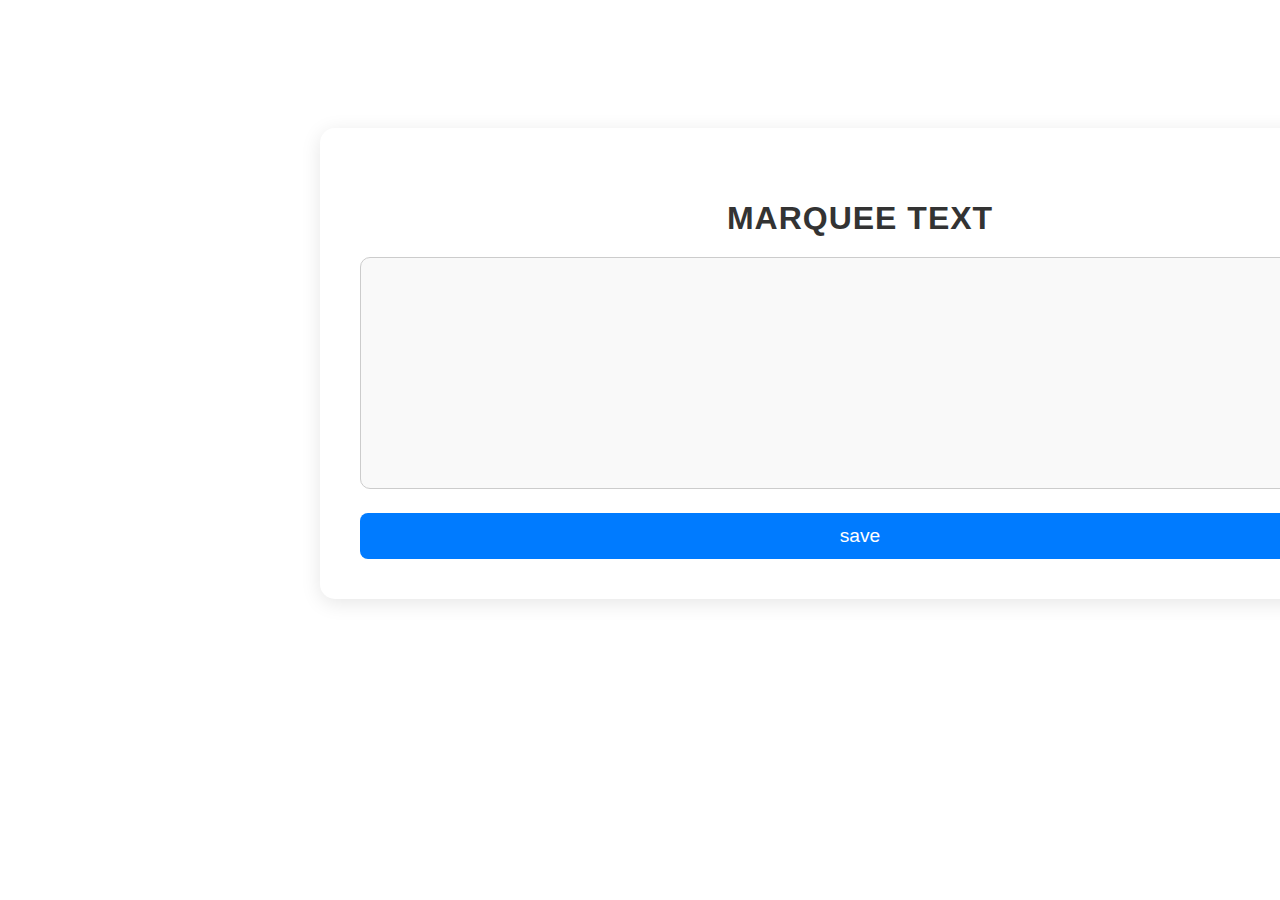
<file: marquee.html>
<!DOCTYPE html>
<html lang="en">

<head>
    <meta charset="UTF-8">
    <meta name="viewport" content="width=device-width, initial-scale=1.0">
    <title>Document</title>
    <link rel="stylesheet" href="bwd.css">
    <script>
        function passvalues() {
            var firstname = document.getElementById("txt").value;
            localStorage.setItem("textvalue", firstname);
            return false;
        }
    </script>
</head>

<body class="textbox">
    <form action="index.html" class="login2">
        <h3>Marquee Text</h3>
        <textarea type="text" id="txt"></textarea>
        <input type="submit" value="save" class="submitbtn" onclick="passvalues();"/>
    </form>

</body>

</html>
</file>
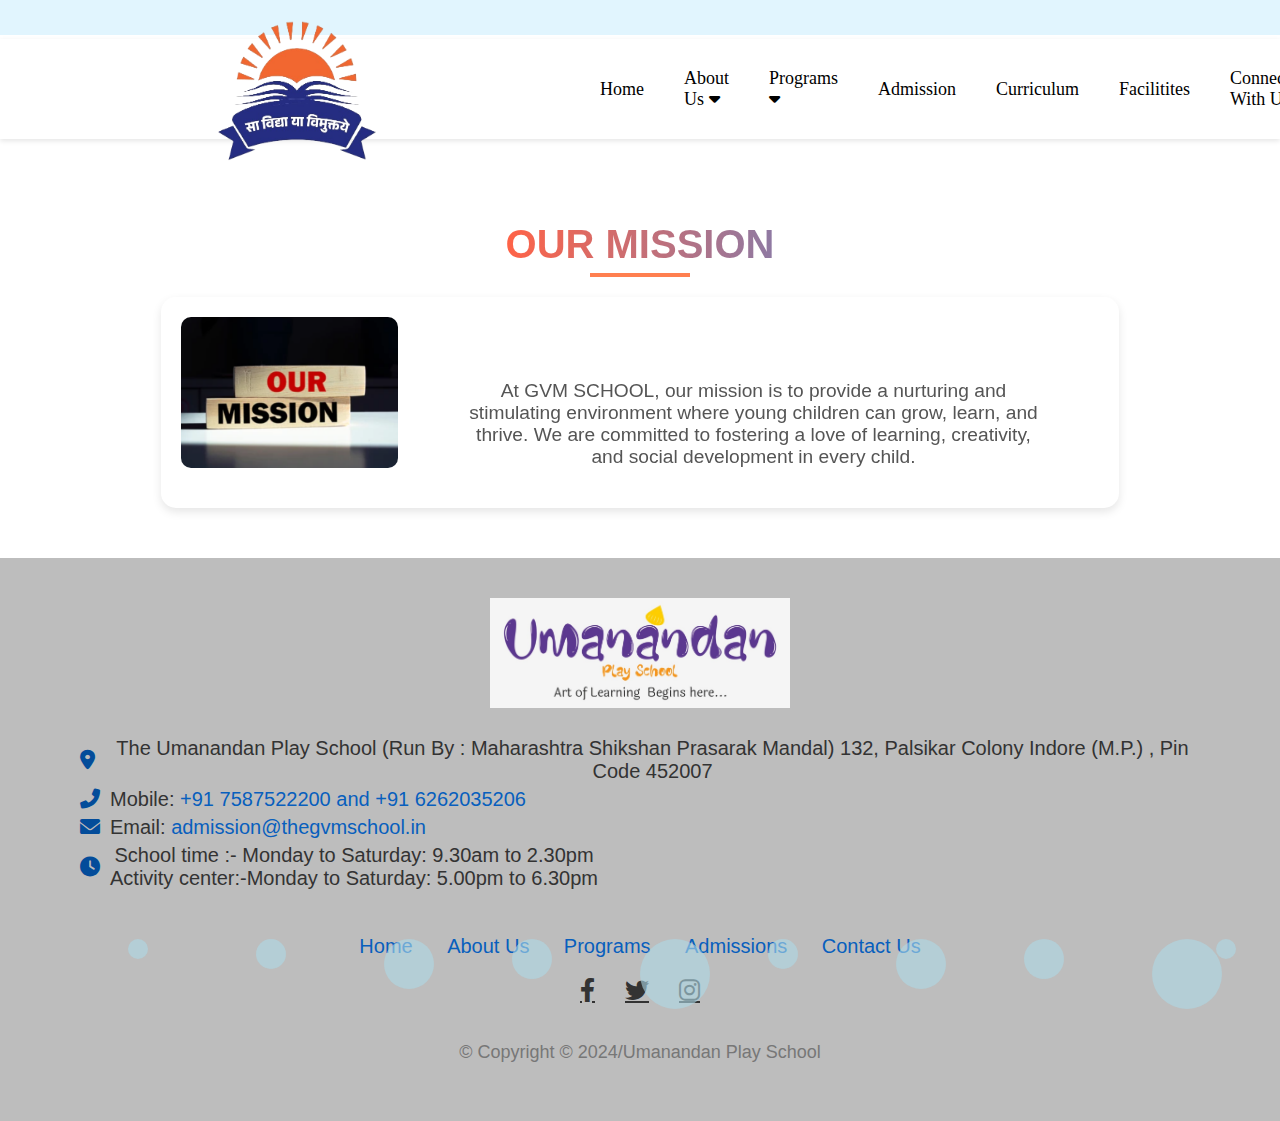
<file: mission.html>
<!DOCTYPE html>
<html lang="en">

<head>
    <meta charset="UTF-8">
    <meta name="viewport" content="width=device-width, initial-scale=1.0">
    <title>Floating Bubbles Animation</title>
    <link href="bwd.css" rel="stylesheet">
    <link rel="stylesheet" href="https://unpkg.com/aos@next/dist/aos.css" />
    <script src="https://unpkg.com/aos@2.3.1/dist/aos.js"></script>
    <link rel="stylesheet" href="https://cdnjs.cloudflare.com/ajax/libs/font-awesome/5.15.4/css/all.min.css">
    <link rel="stylesheet" href="https://cdnjs.cloudflare.com/ajax/libs/font-awesome/6.0.0-beta3/css/all.min.css">

    <link href="https://fonts.googleapis.com/css2?family=Poppins:wght@600&display=swap" rel="stylesheet">

</head>

<body>
    <marquee class="output1" id="result">
       
    </marquee>


    <nav class="navbar">
        <img src="images/gvm_logo-removebg-preview.png" alt="School Logo" class="logo">
        <!-- Replace with your logo image path -->
        <div class="hamburger">
            <div></div>
            <div></div>
            <div></div>
        </div>
        <ul class="menu">
            <li><a href="index.html">Home</a></li>
            <li class="about-us">
                <a href="#">About Us <i class="fa fa-caret-down"></i></a>
                <ul class="dropdown">
                    <li><a href="vision.html">Vision</a></li>
                    <li><a href="mission.html">Mission</a></li>
                    
                    <li><a href="president's message.html">President's Message</a></li>
                    <li><a href="aboutschool.html">About The School</a></li>
                    <li><a href="aboutmspmsociety.html">About MSPM Society</a></li>
                </ul>
            </li>
            <li class="programs">
                <a href="#">Programs<i class="fa fa-caret-down"></i></a>
                <ul class="dropdown">
                    <li><a href="playgroup.html">Playgroup</a></li>
                    <li><a href="nursery.html">Nursery</a></li>
                    
                    <li><a href="activitycenter.html">Activity Center</a></li>
                    <li>
                        <a href="#" id="higherClasses">Higher Classes</a>
                    </li>
                </ul>
            </li>
            <li><a href="admission.html">Admission</a></li>
            <li><a href="curriculum.html">Curriculum</a></li>
            <li><a href="facility.html">Facilitites</a></li>
            <li><a href="contact.html">Connect With Us</a></li>
        </ul>
    </nav>
    <!-- Bubble Container -->
    <div class="bubble-container">
        <div class="bubble" style="left: 10%; animation-delay: 2s;"></div>
        <div class="bubble" style="left: 20%; animation-delay: 4s;"></div>
        <div class="bubble" style="left: 30%; animation-delay: 1s;"></div>
        <div class="bubble" style="left: 40%; animation-delay: 3s;"></div>
        <div class="bubble" style="left: 50%; animation-delay: 0s;"></div>
        <div class="bubble" style="left: 60%; animation-delay: 2s;"></div>
        <div class="bubble" style="left: 70%; animation-delay: 4s;"></div>
        <div class="bubble" style="left: 80%; animation-delay: 1s;"></div>
        <div class="bubble" style="left: 90%; animation-delay: 3s;"></div>
        <div class="bubble" style="left: 95%; animation-delay: 0s;"></div>
    </div>
    <section class="vision-section">
        <h2 class="vision-heading">Our Mission</h2>
        <div class="vision-card" data-aos="fade-up">
            <img src="images/mission.png" alt="Vision Image">
            <p></br></br>At GVM SCHOOL, our mission is to provide a nurturing and stimulating environment where young children can grow, learn, and thrive. We are committed to fostering a love of learning, creativity, and social development in every child.
            </p>
        </div>
    </section>
    <div id="popup" class="popup">
        <span class="close" onclick="closePopup()">&times;</span>
        <img src="images/2024-2025.png" alt="Higher Classes" class="popup-content">
    </div>
    
    <script src="script.js"></script>
    <script>AOS.init();</script>
    <script>
        document.getElementById("result").innerHTML = localStorage.getItem("textvalue");
    </script>
    

</body>

<footer class="footer">
    <div class="footer-content">
        <div class="footer-logo">
            <a href="username.html"><img src="images/umanendan.jpg" alt="Logo" class="footer-logo-img" /></a>
        </div>
        <div class="footer-info">
            <div class="footer-item">
                <i class="fas fa-map-marker-alt footer-icon"></i>
                <span class="footer-address">The Umanandan Play School (Run By : Maharashtra Shikshan Prasarak Mandal) 132,
                    Palsikar Colony Indore (M.P.) , Pin Code 452007</span>
            </div>
           <div class="footer-item">
                <i class="fas fa-phone-alt footer-icon"></i>
                <span class="footer-phone">Mobile: <a href="tel:+91 7587522200">+91 7587522200 </a><a href="tel:+91 6262035206">  and +91 6262035206</a></span>
            </div>
            <div class="footer-item">
                <i class="fas fa-envelope footer-icon"></i>
                <span class="footer-email">Email: <a
                        href="mailto:admission@thegvmschool.in">admission@thegvmschool.in</a></span>
            </div>
            <div class="footer-item">
                <i class="fas fa-clock footer-icon"></i>
                <span class="footer-time">School time :- Monday to Saturday: 9.30am to 2.30pm</br>
                    Activity center:-Monday to Saturday: 5.00pm to 6.30pm</span>
            </div>
        </div>
        <div class="footer-links">
            <a href="index.html" class="footer-link">Home</a>
            <a href="vision.html" class="footer-link">About Us</a>
            <a href="playgroup.html" class="footer-link">Programs</a>
            <a href="admission.html" class="footer-link">Admissions</a>
            <a href="contact.html" class="footer-link">Contact Us</a>
            
        </div>
        <div class="footer-social">
            <a href="https://www.facebook.com/share/18ayXeY3nN/" class="social-icon fab fa-facebook-f"  aria-label="Facebook"></a>
            <a href="https://x.com/thegvmschool" class="social-icon fab fa-twitter" aria-label="Twitter"></a>
            <a href="https://www.instagram.com/umanandan_playschool/" class="social-icon fab fa-instagram" aria-label="Instagram"></a>
            
        </div>
    </div>
    <div class="footer-bottom">
        <p class="footer-copyright">&copy; Copyright © 2024/Umanandan Play School</p>
    </div>
</footer>
<script>
    document.getElementById("result").innerHTML = localStorage.getItem("textvalue");
</script>

<script>
    AOS.init(); // Initialize AOS
  </script>
</html>
</file>
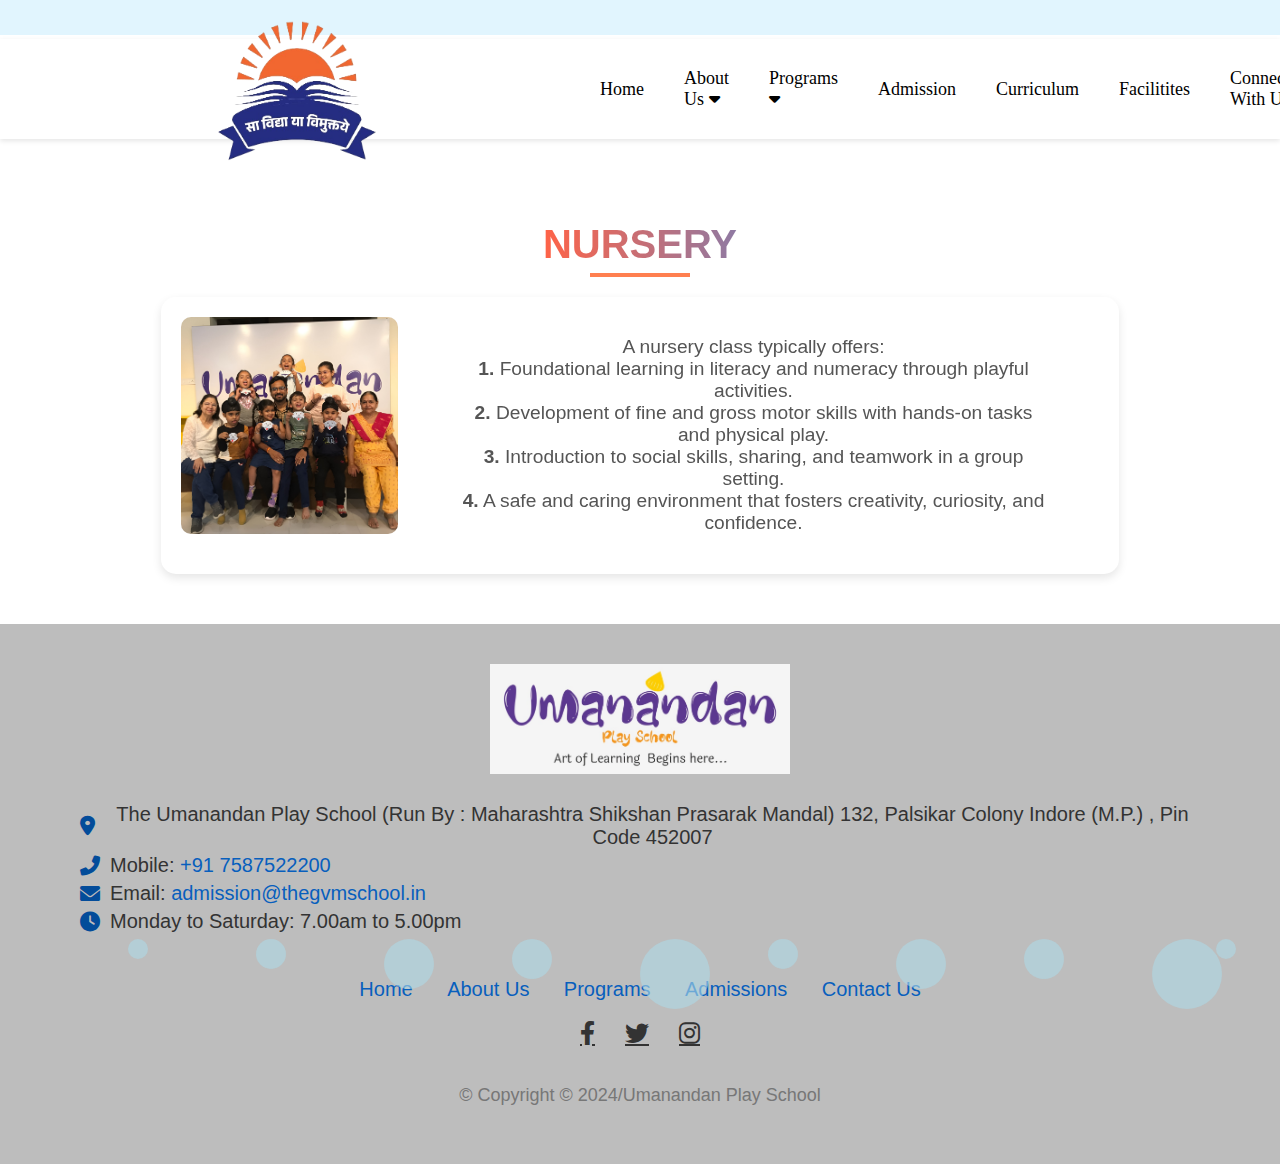
<file: nursery.html>
<!DOCTYPE html>
<html lang="en">

<head>
    <meta charset="UTF-8">
    <meta name="viewport" content="width=device-width, initial-scale=1.0">
    <title>Floating Bubbles Animation</title>
    <link href="bwd.css" rel="stylesheet">
    <link rel="stylesheet" href="https://unpkg.com/aos@next/dist/aos.css" />
    <script src="https://unpkg.com/aos@2.3.1/dist/aos.js"></script>
    <link rel="stylesheet" href="https://cdnjs.cloudflare.com/ajax/libs/font-awesome/5.15.4/css/all.min.css">
    <link rel="stylesheet" href="https://cdnjs.cloudflare.com/ajax/libs/font-awesome/6.0.0-beta3/css/all.min.css">

    <link href="https://fonts.googleapis.com/css2?family=Poppins:wght@600&display=swap" rel="stylesheet">

</head>

<body>
    <marquee class="output1" id="result">
       
    </marquee>


    <nav class="navbar">
        <img src="images/gvm_logo-removebg-preview.png" alt="School Logo" class="logo">
        <!-- Replace with your logo image path -->
        <div class="hamburger">
            <div></div>
            <div></div>
            <div></div>
        </div>
        <ul class="menu">
            <li><a href="index.html">Home</a></li>
            <li class="about-us">
                <a href="#">About Us <i class="fa fa-caret-down"></i></a>
                <ul class="dropdown">
                    <li><a href="vision.html">Vision</a></li>
                    <li><a href="mission.html">Mission</a></li>
                    <li><a href="history.html">History</a></li>
                    <li><a href="president's message.html">President's Message</a></li>
                    <li><a href="aboutschool.html">About The School</a></li>
                    <li><a href="aboutmspmsociety.html">About MSPM Society</a></li>
                </ul>
            </li>
            <li class="programs">
                <a href="#">Programs<i class="fa fa-caret-down"></i></a>
                <ul class="dropdown">
                    <li><a href="playgroup.html">Playgroup</a></li>
                    <li><a href="nursery.html">Nursery</a></li>
                    
                    <li><a href="activitycenter.html">Activity Center</a></li>
                    <li>
                        <a href="#" id="higherClasses">Higher Classes</a>
                    </li>
                </ul>
            </li>
            <li><a href="admission.html">Admission</a></li>
            <li><a href="curriculum.html">Curriculum</a></li>
            <li><a href="facility.html">Facilitites</a></li>
            <li><a href="contact.html">Connect With Us</a></li>
        </ul>
    </nav>
    <!-- Bubble Container -->
    <div class="bubble-container">
        <div class="bubble" style="left: 10%; animation-delay: 2s;"></div>
        <div class="bubble" style="left: 20%; animation-delay: 4s;"></div>
        <div class="bubble" style="left: 30%; animation-delay: 1s;"></div>
        <div class="bubble" style="left: 40%; animation-delay: 3s;"></div>
        <div class="bubble" style="left: 50%; animation-delay: 0s;"></div>
        <div class="bubble" style="left: 60%; animation-delay: 2s;"></div>
        <div class="bubble" style="left: 70%; animation-delay: 4s;"></div>
        <div class="bubble" style="left: 80%; animation-delay: 1s;"></div>
        <div class="bubble" style="left: 90%; animation-delay: 3s;"></div>
        <div class="bubble" style="left: 95%; animation-delay: 0s;"></div>
    </div>
    <section class="vision-section">
        <h2 class="vision-heading">NURSERY</h2>
        <div class="vision-card" data-aos="fade-up">
            <img src="images/nursery_enhanced.jpg" alt="Vision Image">
            <p>A nursery class typically offers:</br>
                <B>1.</b> Foundational learning in literacy and numeracy through playful activities.</br>
                <B>2.</b> Development of fine and gross motor skills with hands-on tasks and physical play.</br>
                <B>3.</b> Introduction to social skills, sharing, and teamwork in a group setting.</br>
                <B>4.</b> A safe and caring environment that fosters creativity, curiosity, and confidence.</p>
        </div>
    </section>
    <div id="popup" class="popup">
        <span class="close" onclick="closePopup()">&times;</span>
        <img src="images/2024-2025.png" alt="Higher Classes" class="popup-content">
    </div>
    
    <script src="script.js"></script>
    <script>AOS.init();</script>
    <script>
        document.getElementById("result").innerHTML = localStorage.getItem("textvalue");
    </script>
    

</body>

<footer class="footer">
    <div class="footer-content">
        <div class="footer-logo">
            <a href="username.html"><img src="images/umanendan.jpg" alt="Logo" class="footer-logo-img" /></a>
        </div>
        <div class="footer-info">
            <div class="footer-item">
                <i class="fas fa-map-marker-alt footer-icon"></i>
                <span class="footer-address">The Umanandan Play School (Run By : Maharashtra Shikshan Prasarak Mandal) 132,
                    Palsikar Colony Indore (M.P.) , Pin Code 452007</span>
            </div>
            <div class="footer-item">
                <i class="fas fa-phone-alt footer-icon"></i>
                <span class="footer-phone">Mobile: <a href="tel:+91 7587522200">+91 7587522200</a></span>
            </div>
            <div class="footer-item">
                <i class="fas fa-envelope footer-icon"></i>
                <span class="footer-email">Email: <a
                        href="mailto:admission@thegvmschool.in">admission@thegvmschool.in</a></span>
            </div>
            <div class="footer-item">
                <i class="fas fa-clock footer-icon"></i>
                <span class="footer-time">Monday to Saturday: 7.00am to 5.00pm</span>
            </div>
        </div>
        <div class="footer-links">
            <a href="index.html" class="footer-link">Home</a>
            <a href="vision.html" class="footer-link">About Us</a>
            <a href="playgroup.html" class="footer-link">Programs</a>
            <a href="admission.html" class="footer-link">Admissions</a>
            <a href="contact.html" class="footer-link">Contact Us</a>
            
        </div>
        <div class="footer-social">
            <a href="#" class="social-icon fab fa-facebook-f"  aria-label="Facebook"></a>
            <a href="https://x.com/thegvmschool" class="social-icon fab fa-twitter" aria-label="Twitter"></a>
            <a href="https://www.instagram.com/umanandan_playschool/" class="social-icon fab fa-instagram" aria-label="Instagram"></a>
            
        </div>
    </div>
    <div class="footer-bottom">
        <p class="footer-copyright">&copy; Copyright © 2024/Umanandan Play School</p>
    </div>
</footer>


<script>
    AOS.init(); // Initialize AOS
  </script>
</html>
</file>
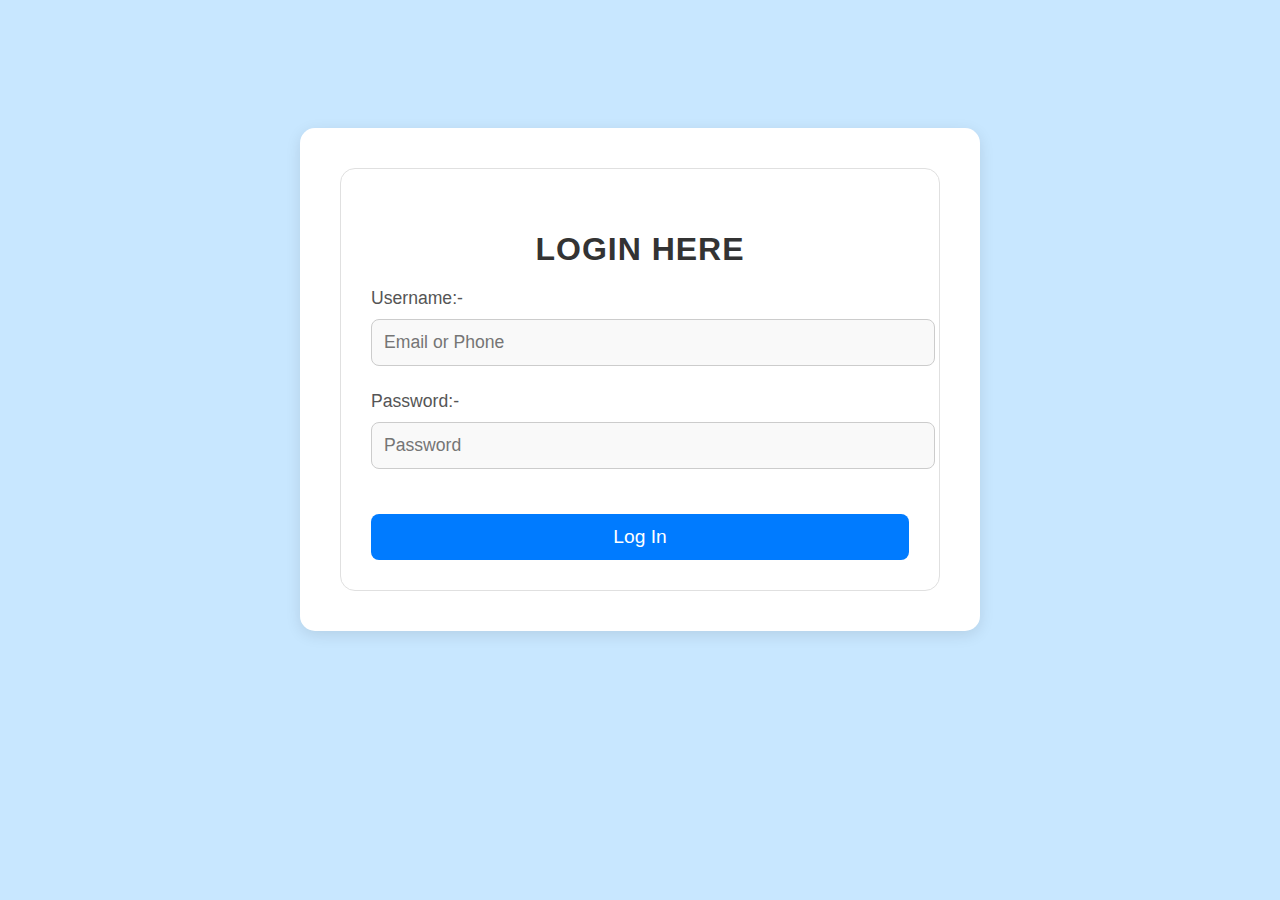
<file: username.html>
<!DOCTYPE html>
<html lang="en">

<head>
    <meta charset="UTF-8">
    <meta name="viewport" content="width=device-width, initial-scale=1.0">
    <title>Document</title>
    <link rel="stylesheet" href="bwd.css">
</head>

<body class="loginpage">

    <form class="login1">
        <div class="border">
            <h3>Login Here</h3>
            <div class="userid">
                <label for="username" class="color">Username:-</label>
                <input type="email" placeholder="Email or Phone" id="email">
            </div>

            <div class="userid">
                <label for="password" class="color">Password:-</label>
                <input type="password" placeholder="Password" id="password">
            </div>
            <button type="submit" class="submitbtn" onclick="auth()">Log In</button>
        </div>
    </form>

    <script>
        function auth() {
            var email = document.getElementById('email').value;
            var password = document.getElementById('password').value;

            //condition
            if (email == 'admission@thegvmschool.in' && password == 'thegvmschool') {
                window.location.assign('marquee.html');
                alert("login successfully");
            }
            else {
                alert("invalid information");
                return;
            }
        }
    </script>
</body>

</html>
</file>
<file: bwd.css>
.roboto-serif-extralight {
    font-family: "Roboto Serif", serif;
    font-optical-sizing: auto;
    font-weight: 100;
    font-style: normal;
    font-variation-settings:
        "wdth" 100,
        "GRAD" 0;
}


body {
    font-family: Arial, sans-serif;
    margin: 0;
}

.arsenal-sc-regular {
    font-family: "Arsenal SC", sans-serif;
    font-weight: 400;
    font-style: normal;
    font-variation-settings:
        "wdth" 100,
        "GRAD" 0;
    font-optical-sizing: auto;
}

.output1 {
    background-color: #e1f5fe;
    /* Light blue */
    color: #003366;
    width: 100%;
    /* Black text for contrast */
    padding: 5px;
    text-align: center;
    height: 25px;
    font-size: 18px;
    font-family: 'Gill Sans', 'Gill Sans MT', Calibri, 'Trebuchet MS', sans-serif;




}

.output1 p {
    display: inline-block;
    animation: marquee 5s linear infinite;
}

@keyframes marquee {
    0% {
        transform: translateX(100%);
    }

    100% {
        transform: translateX(-100%);
    }
}

.navbar {
    display: flex;
    justify-content: space-between;
    align-items: center;
    background-color: #ffffff;
    padding: 10px 50px;
    height: 80px;
    box-shadow: 0 2px 5px rgba(0, 0, 0, 0.1);
    position: relative;
    z-index: 10;

}

.logo {
    width: 170px;
    /* Set logo width */
    height: 150px;
    /* Set logo height */
    padding-left: 160px;
    padding-right: 200px;
    /* Padding to the left of the logo */
}

.hamburger {
    display: none;
    /* Hidden by default */
    flex-direction: column;
    cursor: pointer;
    margin-right: 20px;
    /* Adjust for spacing */
}

.hamburger div {
    width: 25px;
    height: 3px;
    background-color: #000;
    margin: 4px 0;
}

.menu {
    list-style-type: none;
    margin: 0;
    padding: 0;
    display: flex;
    flex-direction: row;
    justify-content: center;
    /* Align horizontally */
    align-items: center;
}

.menu li {
    position: relative;
}

.menu a {
    color: #000;
    /* Black text for contrast */
    text-decoration: none;
    padding: 14px 20px;
    display: block;

    /* Position for animated underline */
    font-size: 18px;
    /* Increased font size */
    font-family: "Roboto Serif", serif;

}

.menu li:hover>a {
    background-color: #f1f1f1;

    /* Light gray on hover */
}

/* Underline effect */
.menu a::after {
    content: "";
    display: block;
    height: 2px;
    width: 0;
    background: #000;
    /* Underline color */
    transition: width 0.3s ease;
    /* Animate the width */
    position: absolute;
    left: 50%;
    bottom: -5px;
    /* Position below the text */
    transform: translateX(-50%);
}

.menu li:hover>a::after {
    width: 100%;
    /* Full width on hover */
}

.dropdown {
    display: none;
    position: absolute;
    background-color: #f1f1f1;
    /* Light background for dropdown */
    list-style-type: none;
    padding: 0;
    margin: 0;
}

.dropdown li {
    width: 200px;
}

.menu li:hover .dropdown {
    display: block;
}

/* Increased padding on the right of Contact Us */
.menu li:last-child a {
    padding-right: 180px;
    /* Adjust this value for more right padding */
    padding-left: 20px;
    /* Ensure there’s some padding on the left for consistency */
}

/* Hero Section */
.hero {
    position: relative;
    height: 800px;
    /* Adjust height as needed */
    overflow: hidden;
    z-index: 1;
    /* Ensure hero section is below the navbar */
    margin-bottom: 60px;
}

.hero-background {
    position: absolute;
    top: 0;
    left: 0;
    right: 0;
    bottom: 0;
    background-image: url('images/IMG-20241214-WA0099_enhanced.jpg.png');
    /* Replace with your initial image */
    background-size: cover;
    background-position: center;
    transition: background-image 1s ease;
    /* Smooth transition when changing images */
    z-index: 1;
    /* Below the title image */
}

.hero-title {
    border-radius: 50px;
    position: relative;
    z-index: 2;
    /* Above the background image */
    width: 600px;
    /* Adjust width as needed */
    height: auto;
    /* Maintain aspect ratio */
    margin: 20px;
    top: 27%;
    left: 29%;
    /* Optional: Adjust margin */
}

/* Optional: Add a class for changing images */
.change-image {
    background-image: url('your-new-background-image.jpg');
    /* Replace with your new image */
}

/* Popup Styles */
.popup {
    display: none;
    position: fixed;
    z-index: 1000;
    left: 0;
    top: 0;
    width: 100%;
    height: 100%;
    overflow: hidden;
    background-color: rgba(0, 0, 0, 0.8);
}

.popup-content {
    margin: 7% auto;
    display: block;
    width: 600px;
    max-width: 600px;
}

.close {
    color: white;
    position: absolute;
    top: 20px;
    right: 30px;
    font-size: 40px;
    font-weight: bold;
    cursor: pointer;
}

.close:hover,
.close:focus {
    color: #f1f1f1;
    text-decoration: none;
    cursor: pointer;
}

.hero-overlay {
    position: absolute;
    top: 0;
    left: 0;
    right: 0;
    bottom: 0;
    background-color: rgba(0, 0, 0, 0.6);
    /* Adjust the color and opacity */
    z-index: 1;
    /* Ensure it sits above the background image but below the title */
}
.presidentpic{
    height: 350px;
}
.hero-button {
    position: absolute;
    /* Position it relative to the hero section */
    top: 59%;
    /* Adjust this value to position the button below the title */
    left: 46.7%;
    /* Center horizontally */
    transform: translateX(-50%);
    /* Offset to center */
    padding: 7px 14px;
    /* Add padding for a better size */
    font-size: 20px;
    /* Font size */
    color: white;
    /* Text color */
    background-color: #342a6d;
    /* Button background color (adjust as needed) */
    border: none;
    /* Remove default border */
    border-radius: 50px;
    /* Rounded corners */
    cursor: pointer;
    /* Change cursor on hover */
    transition: background-color 0.3s ease;
    z-index: 12;
    /* Transition for hover effect */
    font-family: 'Gill Sans', 'Gill Sans MT', Calibri, 'Trebuchet MS', sans-serif;
}

.hero-button:hover {
    background-color: #0056b3;
    /* Darker shade on hover (adjust as needed) */
}

.rocket {
    position: absolute;
    width: 150px;
    /* Adjust size as needed */
    bottom: -150px;
    /* Start below the visible area */
    right: -50px;
    /* Start from the right */
    animation: rocket-animation 3s linear infinite;
    /* Animation properties */
    z-index: 11;
}

@keyframes rocket-animation {
    0% {
        transform: translate(0, 0);
        /* Starting position */
    }

    100% {
        transform: translate(-100vw, -100vh);
        /* Move to the top left corner */
    }
}

/* Styling the new section after the hero */
.animated-section {
    display: flex;
    justify-content: center;
    align-items: center;
    margin-top: 50px;
    margin-left: 260px;
    margin-right: 160px;
    padding: 50px 0;

}

.animated-image {
    flex: 1;
    /* Make the image and text take equal space */
    display: flex;

    justify-content: space-between;
    align-items: center;
    padding: 20px;
    animation: float 4s ease-in-out infinite;
    /* Animation for floating effect */
}

.animated-image .image {
    width: 200px;
    /* Adjust the size of the image */
    height: auto;
}

/* Animation for the image */
@keyframes float {

    0%,
    100% {
        transform: translateY(0);
        /* At the start and end, no movement */
    }

    50% {
        transform: translateY(-20px);
        /* Float up in the middle of the animation */
    }
}

/* Styling the text part */
.animated-text {
    flex: 1;
    /* Make the text and image take equal space */
    display: flex;
    justify-content: space-around;
    /* Space out the text horizontally */
    align-items: center;
    padding-left: 120px;

}

.animated-text p {
    margin: 0 20px;
    /* Spacing between each line */
    font-size: 20px;
    /* Adjust font size */
    color: #333;
    /* Text color */

    min-width: 450px;
    font-family: 'Gill Sans', 'Gill Sans MT', Calibri, 'Trebuchet MS', sans-serif;
    /* Animation for text sliding in */
}

/* Animation for text sliding in */
/* Styling the bubble container */
/* Styling the slime bubble container */
.slime-bubble-container {
    width: 350px;
    /* Adjust the size of the bubble */
    height: 300px;
    background: radial-gradient(circle at top left, rgba(255, 255, 255, 0.5), #e0f7fa);
    ;
    border: 1px solid #e8e6e6;
    background-color: #e0f7fa;
    /* Background color to give it a slime effect */
    border-radius: 60% 40% 70% 50% / 50% 60% 40% 70%;
    /* Uneven bubble shape */
    overflow: hidden;
    /* Ensures the image stays within the container */
    box-shadow: 0 10px 30px rgba(0, 0, 0, 0.15);
    /* Soft shadow for a 3D look */
    position: relative;
    animation: wobble 6s infinite ease-in-out;
    /* Adds a slime wobble effect */
}

/* Styling the image inside the slime bubble */
.slime-bubble-image {
    width: 100%;
    height: 100%;
    object-fit: cover;
    /* Ensures the image fills the bubble */
}

/* Keyframes for the slime wobble animation */
@keyframes wobble {

    0%,
    100% {
        border-radius: 60% 40% 70% 50% / 50% 60% 40% 70%;
        /* Initial uneven shape */
        transform: translateY(0);
        /* No movement */
    }

    50% {
        border-radius: 50% 60% 40% 70% / 60% 50% 70% 40%;
        /* Wobble effect */
        transform: translateY(-5px);
        /* Small bounce effect */
    }
}

/* Styling the motto container */
/* Speech bubble container */
/* Angled box container */
.angled-box {
    background-color: #e0f7fa;
    border: 1px solid #0694a7;
    /* Light color background */
    padding: 20px;
    margin-bottom: 30px;
    transform: skew(-10deg);
    /* Skew effect to create an angled box */
    box-shadow: 0 4px 15px rgba(0, 0, 0, 0.3);
    width: 55%;
    /* Adjust the width of the box */
    margin: 0 auto;
    /* Center the box */
    color: #333;
    position: relative;
margin-left: 360px;
}

/* Text inside the angled box */
.motto-text {
    transform: skew(10deg);
    /* Counter-skew text to make it straight */
    font-weight: bold;
    font-size: 20px;
    text-align: center;
    margin: 0;
    color: #ff6f61;
    /* Highlight text color */
    font-family: 'Gill Sans', 'Gill Sans MT', Calibri, 'Trebuchet MS', sans-serif;
}

/* Adjusted Styling for the Programs Offered Section */
.programs-offered {
    padding: 0px 20px;
    background-color: #ffffff;
    /* Maintain clean white background */
    text-align: center;
    padding-bottom: 60px;
    border-radius: 12px;
    box-shadow: 0 8px 20px rgba(0, 0, 0, 0.05);
}

/* Section Title */
.programs-offered .section-title {
    font-size: 36px;
    font-family: 'Poppins', sans-serif;
    font-weight: 600;
    color: #1d3557;
    /* Deep blue color */
    margin-bottom: 40px;
    text-shadow: 2px 2px 8px rgba(0, 0, 0, 0.1);
}

/* Container for the programs */
.programs-container {
    display: grid;
    margin-left: 190px;
    margin-right: 190px;
    grid-template-columns: repeat(auto-fit, minmax(300px, 1fr));
    /* Responsive grid */
    gap: 200px;
    align-items: start;

}

/* Individual program blocks */
.program {
    background-color: #f8f9fa;
    padding: 25px;
    /* Increased padding */
    border-radius: 12px;
    box-shadow: 0 4px 15px rgba(0, 0, 0, 0.05);
    transition: transform 0.3s ease, box-shadow 0.3s ease;

}

.program:hover {
    transform: translateY(-10px);
    box-shadow: 0 8px 25px rgba(0, 0, 0, 0.1);
}

/* Program images */
.program img {
    max-width: 100%;
    height: 300px;
    /* Consistent image height */
    object-fit: cover;
    border-radius: 10px;
    margin-bottom: 20px;
}

/* Program titles */
.program h3 {
    font-size: 26px;
    /* Slightly larger for prominence */
    font-family: 'Poppins', sans-serif;
    font-weight: 600;
    color: #457b9d;
    /* Dark teal for titles */
    margin-bottom: 15px;
}

/* Program descriptions */
.program p {
    margin-left: 0px;
    font-size: 18px;
    /* Increased font size for better readability */
    font-family: 'Gill Sans', 'Gill Sans MT', Calibri, 'Trebuchet MS', sans-serif;
    color: #555555;
    /* Neutral grey for descriptions */
    line-height: 1.8;
    /* Improved line spacing */
    text-align: center;
    background: linear-gradient(90deg, rgba(0, 149, 182, 0.1), rgba(173, 216, 230, 0.2));
    /* Light gradient shading */
    padding: 25px;
    border-radius: 8px;
    /* Rounded edges for paragraph block */
    max-width: 600px;
}

/* Responsive media query for smaller screens */
@media (max-width: 768px) {
    .program {
        margin-bottom: 30px;
    }

    .program p {
        text-align: center;
        /* Center text on smaller screens */
    }
}

/* Enhanced Styling for Why Choose GVM Section */
.why-choose-gvm {
    padding: 80px 30px;
    /* Extra padding for spacious layout */
    background: linear-gradient(135deg, #f0f8ff, #ffffff);
    /* Soft gradient background */
    text-align: center;
    margin-bottom: 80px;
    border-radius: 12px;
    /* Rounded corners for smooth look */
    box-shadow: 0 8px 30px rgba(0, 0, 0, 0.1);
    /* Stronger shadow for depth */
    position: relative;
    /* For absolute positioning of decorative elements */
}

/* Animated background elements (decorative shapes) */
.why-choose-gvm::before,
.why-choose-gvm::after {
    content: '';
    position: absolute;
    width: 200px;
    height: 100px;
    background: rgba(42, 157, 143, 0.1);
    border-radius: 50%;
    z-index: -1;
    /* Behind the content */
    animation: floating 6s infinite ease-in-out;
}

.why-choose-gvm::before {
    top: -60px;
    left: -60px;
}

.why-choose-gvm::after {
    bottom: -60px;
    right: -60px;
}

/* Floating animation */
@keyframes floating {

    0%,
    100% {
        transform: translateY(0);
    }

    50% {
        transform: translateY(20px);
    }
}

/* Section title with new design */
.section-title {
    font-size: 34px;
    font-family: 'Poppins', sans-serif;
    font-weight: 700;
    /* Extra bold for emphasis */
    color: #1d3557;
    /* Deep navy color */
    background: linear-gradient(90deg, #e63946, #457b9d);
    -webkit-background-clip: text;
    -webkit-text-fill-color: transparent;
    /* Gradient text effect */
    text-shadow: 2px 2px 10px rgba(0, 0, 0, 0.2);
    /* Soft shadow */
    margin-bottom: 10px;
    letter-spacing: 1.5px;
    /* Wider letter-spacing for a bold statement */
}

/* Styling the reasons list */
.reasons-list {

    list-style: none;
    /* Remove default bullets */
    text-align: center;
    max-width: 1500px;
    margin: 0 auto;
    padding-left: 0;
    font-size: 18px;
    line-height: 1.8;
    color: #264653;
    /* Rich darker teal */
    transition: all 0.3s ease-in-out;
    font-family: 'Gill Sans', 'Gill Sans MT', Calibri, 'Trebuchet MS', sans-serif;
}

/* Each list item */
.reasons-list li {
    margin-bottom: 20px;
    display: flex;
    align-items: center;
    color: #264653;
    transition: transform 0.3s ease, color 0.3s ease;
    font-weight: 500;
    margin-left: 190px;
}

/* Icon styling with vibrant color */
.reasons-list li i {
    color: #e63946;
    /* Bright red for a strong visual */
    margin-right: 15px;
    font-size: 24px;
    transition: color 0.3s ease-in-out, transform 0.3s ease-in-out;
}
.bold-text {
    font-weight: bold;
    display: inline-block; /* Ensures it stays in one line */
    white-space: nowrap; /* Prevents wrapping */
    margin-right: 5px; /* Space between bold text and description */
}

/* Bold text styling */
.bold-text {
    font-weight: bold;
    display: inline-block; /* Ensures it stays in one line */
    white-space: nowrap; /* Prevents wrapping */
    margin-right: 5px; /* Space between bold text and description */
}

/* Hover effect for list items */
.reasons-list li:hover {
    color: #1d3557;
    /* Dark blue on hover */
    transform: translateX(10px);
    /* Subtle right shift */
}

.reasons-list li:hover i {
    color: #457b9d;
    /* Color shift for the icon on hover */
    transform: rotate(10deg);
    /* Slight rotation for playful effect */
}

/* Responsive styling for smaller screens */
@media (max-width: 768px) {
    .reasons-list {
        text-align: center;
    }

    .reasons-list li {
        justify-content: center;
    }
}

.underline {
    color: white;
}

/* Parallax Section */
.parallax-section {
    position: relative;
    height: 1000px;
    /* Adjust height as per requirement */
    overflow: hidden;
    padding-top: 60px;
    padding-bottom: 60px;
}

/* Parallax Background */
.parallax-background {
    background-image: url('images/IMG-20241211-WA0063.jpg');
    /* Add your background image */
    position: absolute;
    top: 0;
    left: 0;
    right: 0;
    bottom: 0;
    background-size: cover;
    background-attachment: fixed;
    /* Key for parallax effect */
    background-position: center;
    z-index: -1;
    /* Ensures background stays behind text */
}

/* Text Strips Styling */
.text-strips {
    display: flex;
    flex-direction: column;
    justify-content: space-evenly;
    /* Even spacing between lines */
    height: 100%;
    padding: 40px 20px;
    /* Adjust padding for spacing */
}

/* Individual Strip Styling */
/* Individual Strip Styling */
.strip {
    background-color: rgba(255, 255, 255, 0.9);
    /* Light transparent background */
    color: #1d3557;
    /* Dark color for text */
    font-size: 20px;
    /* Font size */
    font-family: 'Poppins', sans-serif;
    text-align: center;
    padding: 10px 15px;
    /* Adjusted padding */
    border-radius: 8px;
    /* Rounded corners for strip */
    box-shadow: 0 4px 8px rgba(0, 0, 0, 0.1);
    /* Slight shadow for depth */
    transition: transform 0.3s ease;
    /* Smooth transition effect */
    min-width: 1000px;
    /* Set a max width for strips */
    margin: 0 auto;
    /* Center the strips */
}

/* Responsive Media Query */
@media (max-width: 768px) {
    .strip {
        font-size: 18px;
        /* Adjust font size for smaller screens */
        padding: 8px 10px;
        /* Adjust padding for smaller screens */
        max-width: 90%;
        /* Make strips wider on small screens */
    }
}


/* Hover Effect for Strips */
.strip:hover {
    transform: scale(1.05);
    /* Slight enlargement on hover */
}

/* Responsive Media Query */

.features-heading {
    position: absolute;
    /* Positioning it above the parallax section */
    top: 20px;
    /* Adjust top position */
    left: 50%;
    transform: translateX(-50%);
    /* Center the heading */
    font-size: 36px;
    /* Size of the heading */
    font-family: 'Poppins', sans-serif;
    color: #1d3557;
    /* Dark color for text */
    text-align: center;
    text-shadow: 2px 2px 8px rgba(0, 0, 0, 0.1);
    /* Shaded text effect */
    z-index: 1;
    /* Ensure heading stays on top of the background */
}

/* Our Values Section */
.our-values-section {
    display: flex;
    align-items: center;
    justify-content: center;
    background: linear-gradient(135deg, #e2e2e2, #ffffff);
    /* Light gradient background */
    padding: 0px 40px;
    /* Padding for spacing */
}

/* Values Content Container */
.values-content {
    display: flex;
    width: 100%;
    max-width: 1100px;
    /* Limit width for large screens */
}

/* Text Half */
.values-text {
    flex: 1;
    /* Take half space */

    padding: 50px;
    /* Padding for text */
}

/* Values Heading */
.values-heading {
    font-size: 36px;
    /* Heading size */
    font-family: 'Poppins', sans-serif;
    color: #1d3557;
    /* Dark color for text */
    text-align: center;
    margin-left: 290.9px;
    margin-top: 0px;
    margin-bottom: 0px;
    text-shadow: 1px 1px 5px rgba(0, 0, 0, 0.2);
    /* Shaded effect */
}

/* Values List */
.values-list {
    list-style-type: none;
    /* Remove default bullets */
    padding: 0;
    /* Remove default padding */
}

/* Individual Value Styling */
.value {
    font-size: 20px;
    /* Font size for values */
    color: #457b9d;
    /* Color for text */
    font-weight: bold;
    /* Make text bold */
    margin: 10px 0;
    /* Spacing between values */
    position: relative;
    /* For pseudo-element effect */
}

/* Highlight Effect */
.value::before {
    content: '';
    /* Empty content for effect */
    position: absolute;
    left: -15px;
    /* Adjust position for underline effect */
    top: 50%;
    /* Center vertically */
    height: 90%;
    /* Full height */
    width: 10px;
    /* Width of the highlight */
    background-color: #f39c12;
    /* Highlight color */
    transform: translateY(-50%);
    /* Center highlight */
}

/* Image Half */
.values-image {
    flex: 1;
    /* Take half space */
}

/* Image Styling */
.values-image img {
    width: 70%;
    /* Responsive image */
    height: 350px;
    /* Maintain aspect ratio */
    border-radius: 10px;
    margin-top: 110px;
    /* Rounded corners */
}

/* Responsive Adjustments */
@media (max-width: 768px) {
    .values-content {
        flex-direction: row;
        /* Stack on small screens */
    }

    .values-text {
        width: 100%;
        /* Full width on small screens */
        padding: 20px;
        /* Adjust padding */
    }

    .values-heading {
        text-align: center;
        /* Center heading on small screens */
    }
}

/* Footer Styles */
.footer {
    background-color: #bdbdbd;
    /* Light gray background color */
    color: #333333;
    /* Dark text color */
    padding: 40px 80px;
    /* Increased padding around the footer */
    text-align: center;
    /* Center align text */
    font-family: 'Gill Sans', 'Gill Sans MT', Calibri, 'Trebuchet MS', sans-serif;
    /* Different font family */
}

.footer-content {
    display: flex;
    flex-direction: column;
    /* Stack elements vertically */
    align-items: center;
    /* Center align items */
}

.footer-logo-img {
    width: 300px;
    /* Logo size */
    height: auto;
    /* Maintain aspect ratio */
    margin-bottom: 20px;
    /* Space below the logo */
}

.footer-info {
    margin-bottom: 20px;
    /* Space below info section */
}

.footer-item {
    display: flex;
    /* Flexbox for item */
    align-items: center;
    /* Center icon and text */
    margin: 5px 0;
    /* Margin for spacing */
    font-size: 20px;
    /* Increased font size for items */
}

.footer-icon {
    color: #034c9a;
    /* Color for icons */
    margin-right: 10px;
    /* Space between icon and text */
}

.footer-email a,
.footer-phone a {
    color: #085fbd;
    /* Highlighted color for links */
    text-decoration: none;
    /* No underline on links */
}

.footer-links {
    margin: 20px 0;
    /* Space above and below links */
}

.footer-link {
    margin: 0 15px;
    /* Space between links */
    color: #085fbd;
    /* Link color */
    font-size: 20px;
    /* Increased font size for links */
    text-decoration: none;
    /* No underline */
    transition: color 0.3s;
    /* Transition for hover effect */
}

.footer-link:hover {
    color: #0056b3;
    /* Darker color on hover */
}

.footer-social {
    display: flex;
    /* Flexbox for social icons */
    justify-content: center;
    /* Center social icons */
    margin-bottom: 20px;
    /* Space below social icons */
}

.social-icon {
    margin: 0 15px;
    /* Space between icons */
    color: #333333;
    /* Icon color */
    font-size: 24px;
    /* Icon size */
    transition: color 0.3s;
    /* Transition for hover effect */
}

.social-icon:hover {
    color: #085fbd;
    /* Change color on hover */
}

.footer-bottom {
    margin-top: 20px;
    /* Space above copyright */
    font-size: 18px;
    /* Increased font size for copyright */
    color: #777777;
    /* Lighter text color */
}

/* Gradient Heading Styles */
.gradient-heading-section {
    text-align: center;
    /* Center the heading */
    margin: 50px 0;
    /* Space around the section */
}

.gradient-heading {
    font-size: 60px;
    /* Heading font size */
    background: linear-gradient(270deg, #0175f1, #d404e7, #ff3609, #ebd807, #e76304, #05e2ba);
    /* Gradient colors */
    background-size: 300%;
    /* Set the size to allow for movement */
    background-position: 0%;
    /* Start position for the gradient */
    color: transparent;
    /* Make the text transparent */
    -webkit-background-clip: text;
    /* Clip the background to the text */
    background-clip: text;
    /* For non-webkit browsers */
    animation: gradientAnimation 7s linear infinite;
    /* Animation */
    font-family: 'Gill Sans', 'Gill Sans MT', Calibri, 'Trebuchet MS', sans-serif;
    background-clip: text;
}

/* Keyframes for the moving gradient effect */
@keyframes gradientAnimation {
    0% {
        background-position: 0%;
        /* Start position */
    }

    25% {
        background-position: 100%;
        /* Move to the end */
    }

    50% {
        background-position: 100%;
        /* Move to the end */
    }

    75% {
        background-position: 100%;
        /* Move to the end */
    }

    100% {
        background-position: 100%;
        /* End position */
    }
}

/* Container to hold the bubbles */
.bubble-container {
    position: absolute;
    width: 100%;
    height: 100%;
    overflow: hidden;
}

/* Bubble styles */
.bubble {
    position: absolute;
    top: 800px;
    /* Start from below the screen */
    width: 20px;
    height: 20px;
    background-color: rgba(173, 216, 230, 0.6);
    /* Light blue, semi-transparent */
    border-radius: 50%;
    animation: floatBubble 8s linear infinite;
    /* Floating animation */

}

/* Animation for bubbles */
@keyframes floatBubble {
    0% {
        transform: translateY(0) scale(1);
        opacity: 1;
    }

    100% {
        transform: translateY(-120vh) scale(1.5);
        opacity: 0;
    }
}

/* Different bubble sizes */
.bubble:nth-child(2) {
    width: 30px;
    height: 30px;
    animation-duration: 9s;
    left: 20%;
}

.bubble:nth-child(3) {
    width: 50px;
    height: 50px;
    animation-duration: 11s;
    left: 40%;
}

.bubble:nth-child(4) {
    width: 40px;
    height: 40px;
    animation-duration: 13s;
    left: 60%;
}

.bubble:nth-child(5) {
    width: 70px;
    height: 70px;
    animation-duration: 10s;
    left: 80%;
}

.bubble:nth-child(6) {
    width: 30px;
    height: 30px;
    animation-duration: 9s;
    left: 20%;
}

.bubble:nth-child(7) {
    width: 50px;
    height: 50px;
    animation-duration: 11s;
    left: 40%;
}

.bubble:nth-child(8) {
    width: 40px;
    height: 40px;
    animation-duration: 13s;
    left: 60%;
}

.bubble:nth-child(9) {
    width: 70px;
    height: 70px;
    animation-duration: 10s;
    left: 80%;
}

.vision-section {
    padding: 50px 20px;
    display: flex;
    justify-content: center;
    align-items: center;
    flex-direction: column;
}

.vision-heading {
    font-size: 2.5rem;
    text-align: center;
    color: #007bff;
    background: linear-gradient(90deg, #ff6347, #1e90ff);
    background-size: 200%;

    -webkit-background-clip: text;
    background-clip: text;
    color: transparent;
    animation: headingGradientAnimation 3s ease infinite;
    margin-bottom: 30px;
    position: relative;

    text-transform: uppercase;
}

@keyframes headingGradientAnimation {
    0% {
        background-position: 0%;
    }

    100% {
        background-position: 200%;
    }
}

.vision-heading::after {
    content: '';
    width: 100px;
    height: 4px;
    background-color: #ff7f50;
    position: absolute;
    left: 50%;
    transform: translateX(-50%);
    bottom: -10px;
}

@keyframes wobble {

    0%,
    100% {
        transform: rotate(0);
    }

    25% {
        transform: rotate(2deg);
    }

    50% {
        transform: rotate(-2deg);
    }

    75% {
        transform: rotate(1deg);
    }
}

.vision-card {
    display: flex;
    width: 70%;
    padding: 20px;
    background-color: #fff;
    border-radius: 15px;
    box-shadow: 0 4px 10px rgba(0, 0, 0, 0.1);
    text-align: center;
    transition: transform 0.3s, box-shadow 0.3s;
    gap: 60px;
    padding-right: 70px;
}

.vision-card img {
    width: 25%;
    border-radius: 10px;
    margin-bottom: 20px;
}

.span1 {
    color: #034c9a;
    font-weight: bold;
    font-family: 'Gill Sans', 'Gill Sans MT', Calibri, 'Trebuchet MS', sans-serif;
}

.vision-card p {
    
    font-size: 1.2rem;
    color: #555;
    font-family: 'Gill Sans', 'Gill Sans MT', Calibri, 'Trebuchet MS', sans-serif;

}

.vision-card:hover {
    transform: scale(1.05);
    box-shadow: 0 8px 20px rgba(0, 0, 0, 0.2);
}
.activity-card {
    width: 60%;
    padding: 20px;
    background-color: #fff;
    border-radius: 15px;
    box-shadow: 0 4px 10px rgba(0, 0, 0, 0.1);
    transition: transform 0.3s, box-shadow 0.3s;
    
}

.activityimg {
    
    border-radius: 10px;
    
    display: flex;
    gap: 20px;
    padding-right: 40px;

}

.activityimg img {
    padding-left: 40px;
width: 400px;
height: 300px;
}

.activityimg p {

    font-family: 'Gill Sans', 'Gill Sans MT', Calibri, 'Trebuchet MS', sans-serif;
    color: #555;
    font-size: 1.2rem;
}

.activityimg b {

    font-family: 'Gill Sans', 'Gill Sans MT', Calibri, 'Trebuchet MS', sans-serif;
    color: #555;

}

.activityimg p span {
    color: rgb(209, 146, 146);
    font-weight: bold;
    font-family: 'Gill Sans', 'Gill Sans MT', Calibri, 'Trebuchet MS', sans-serif;

}

.activitypara {
    padding-left: 40px;

}

.activitypara p {

    font-family: 'Gill Sans', 'Gill Sans MT', Calibri, 'Trebuchet MS', sans-serif;
    color: #555;
    font-size: 1.2rem;
}

.activitypara b {
    font-family: 'Gill Sans', 'Gill Sans MT', Calibri, 'Trebuchet MS', sans-serif;
    color: #555;
}

.curriculum {
    width: 60%;
    padding: 20px;
    background-color: #fff;
    border-radius: 15px;
    box-shadow: 0 4px 10px rgba(0, 0, 0, 0.1);
    transition: transform 0.3s, box-shadow 0.3s;
    padding-right: 40px;
}

.curriculumimg {
    display: flex;
    gap: 20px;
    padding-right: 40px;

}

.curriculumimg img {
    padding-left: 40px;
width: 300px;
height: 200px;
}

.curriculumimg p {

    font-family: 'Gill Sans', 'Gill Sans MT', Calibri, 'Trebuchet MS', sans-serif;
    color: black;
    font-size: 1.2rem;
}

.curriculumimg b {

    font-family: 'Gill Sans', 'Gill Sans MT', Calibri, 'Trebuchet MS', sans-serif;
    color: black;

}

.curriculumimg p span {
    color: rgb(209, 146, 146);
    font-weight: bold;
    font-family: 'Gill Sans', 'Gill Sans MT', Calibri, 'Trebuchet MS', sans-serif;

}

.curriculumpara {
    padding-left: 40px;

}

.curriculumpara p {

    font-family: 'Gill Sans', 'Gill Sans MT', Calibri, 'Trebuchet MS', sans-serif;
    color: black;
    font-size: 1.2rem;
}

.curriculumpara b {
    font-family: 'Gill Sans', 'Gill Sans MT', Calibri, 'Trebuchet MS', sans-serif;
    color: black;
}

#form-details {
    display: flex;
    justify-content: space-between;



    padding: 5px;
    border: 1px solic #e1e1e1;
}

#form-details form h1 {
    font-size: 28px;
    padding: 2rem 2rem;
    color: black;
    font-family: "Roboto Serif", serif;
}

#form-details form {
    width: 800px;
    height: 900px;
    display: flex;
    flex-direction: column;
    align-items: center;
}

#form-details form input,
#form-details form textarea {
    width: 100%;
    padding: 14px 16px;
    outline: none;
    margin-bottom: 10px;
    border: 1px solid #252525;
    gap: 10px;
    z-index: 10;
    font-size: 15px;
}

#form-details .gender {

    width: 100%;
    padding: 14px 16px;
    outline: none;
    margin-bottom: 10px;
    border: 1px solid #252525;
    gap: 10px;
    display: flex;
    justify-content: space-between;
    background-color: white;
    font-size: 15px;
    z-index: 10;
    /* font-weight: 50;*/


}

#form-details .gender legend {
    align-items: center;
    font-weight: 300;
}

#form-details .gender1 {
    display: flex;
    justify-content: space-between;

}

#form-details form .btn-pink1 {
    background-color: rgb(136, 39, 39);
    width: fit-content;
    padding: 0.6rem 1.3rem;
    color: rgb(222, 199, 199);
    font-size: 18px;
    box-shadow: 5px 5px 4px 0px #0000003f;
    cursor: pointer;
    transition: all 0.5s;
    font-weight: 500;
    border: solid 3px transparent;
    position: relative;
    z-index: 10;
    margin-top: 10px;
    margin-left: 30px;
    margin-bottom: 10px;

}

#form-details form .btn-pink1::before {
    content: "";
    background-color: rgb(222, 199, 199);
    position: absolute;
    top: 0;
    left: 0;
    right: 0;
    bottom: 0;
    transform: scaleX(0);
    transform-origin: left;
    transition: all 0.8s;
    z-index: -1;
}

#form-details form .btn-pink1:hover::before {
    transform: scaleX(1);
}

#form-details form .btn-pink1:hover {
    border: solid 3px rgb(136, 39, 39);
    color: black;
}

.details {
    display: flex;
    padding: 70px;
    justify-content: space-around;
    background-color: #e1f5fe;
}

.details .map {
    border: 1px solid black;
}

.details .contact_details {
    max-width: 4000px;
    padding-top: 5px;
    display: flex;
    flex-direction: column;
    justify-content: space-around;

}

.details .contact_details h4 {
    font-size: 30px;
    font-family: "Roboto Serif", serif;
    padding-left: 30px;
    
    color: #1e0101;
}

.details .contact_details p {
    padding-left: 30px;
    color: #1f1e1e;
    font-size: 16px;
    font-weight: lighter;
    font-family: Georgia, 'Times New Roman', Times, serif;
}

.details .map1 {

    border: 1px solid black;
    display: none;

}

/* Apply some reset and base styling */

.loginpage {
    background-color: #75baef;
    height: 100%;
    margin-top: 10%;
    font-family: 'Arial', sans-serif;
    background-color: #c8e7ff;
    display: flex;
    justify-content: center;
    align-items: center;
}

/* Styling the form and center positioning */
.login1 {
    background-color: #ffffff;
    padding: 40px;
    border-radius: 15px;
    box-shadow: 0px 4px 15px rgba(0, 0, 0, 0.1);
    max-width: 600px;
    width: 100%;
    text-align: center;
}

/* Border around form to give focus */
.border {
    padding: 30px;
    border: 1px solid #e0e0e0;
    border-radius: 15px;
}

/* Heading */
h3 {
    font-size: 2rem;
    margin-bottom: 30px;
    color: #333;
}

/* Input fields */
.userid {
    margin-bottom: 25px;
    text-align: left;
}

.userid label {
    display: block;
    margin-bottom: 10px;
    color: #555;
    font-size: 1.1rem;
}

.userid input {
    width: 100%;
    padding: 12px;
    font-size: 1.1rem;
    border-radius: 8px;
    border: 1px solid #ccc;
    background-color: #f9f9f9;
    transition: border-color 0.3s ease;
}

.userid input:focus {
    outline: none;
    border-color: #007bff;
}

/* Button */
.submitbtn {
    background-color: #007bff;
    color: white;
    font-size: 1.2rem;
    padding: 12px 20px;
    border: none;
    border-radius: 8px;
    cursor: pointer;
    width: 100%;
    transition: background-color 0.3s ease;
}

.submitbtn:hover {
    background-color: #0056b3;
}

/* Responsive behavior */
@media (max-width: 768px) {
    .login1 {
        max-width: 100%;
        padding: 20px;
    }

    h3 {
        font-size: 1.8rem;
    }

    .userid input,
    .submitbtn {
        font-size: 1rem;
    }
}

/* Center the form */
.textbox {
    margin-top: 10%;
    margin-left: 25%;
    background-color: #ffffff;
    padding: 40px;
    border-radius: 15px;
    box-shadow: 0px 4px 20px rgba(0, 0, 0, 0.1);
    max-width: 1000px;
    width: 100%;
    text-align: center;
}

/* Form header */
h3 {
    font-size: 2rem;
    margin-bottom: 20px;
    color: #333;
    text-transform: uppercase;
    letter-spacing: 1px;
}

/* Textarea styling */
textarea {
    width: 100%;
    height: 200px;
    /* Adjust height for a large textbox */
    padding: 15px;
    font-size: 1.5rem;
    border-radius: 10px;
    border: 1px solid #ccc;
    background-color: #f9f9f9;
    transition: border-color 0.3s ease, box-shadow 0.3s ease;
    resize: none;
    /* Disable resizing */
}

textarea:focus {
    outline: none;
    border-color: #007bff;
    /* Blue border on focus */
    box-shadow: 0 0 10px rgba(0, 123, 255, 0.5);
    /* Add glow effect */
}

/* Submit button styling */
.submitbtn {
    background-color: #007bff;
    color: white;
    font-size: 1.2rem;
    padding: 12px 20px;
    border: none;
    border-radius: 8px;
    cursor: pointer;
    margin-top: 20px;
    width: 100%;
    transition: background-color 0.3s ease;
}

.submitbtn:hover {
    background-color: #0056b3;
}

.hamburger {
    display: none;
    /* Hide hamburger for larger screens */
}

/* Initially hidden dropdowns */
.dropdown {
    display: none;
}

/* Show the dropdown when .show class is added */
.dropdown.show {
    display: block;
}

/* Responsive behavior for smaller screens */
@media (max-width: 768px) {
    .textbox {
        max-width: 90%;
    }

    textarea {
        height: 150px;
        font-size: 1rem;
    }
}

@media (max-width: 820px) {
    .logo {
        width: 90px;
        /* Set logo width */
        height: 80px;
        /* Set logo height */
        padding-left: 0px;
        /* Padding to the left of the logo */
    }

    .hamburger div {
        width: 25px;
        height: 3px;
        background-color: #000;
        margin: 4px 0;
    }

    .menu {
        display: none;
        /* Hide menu by default */
        flex-direction: column;
        /* Vertical layout */
        background-color: #fff;
        position: absolute;
        top: 100px;
        /* Adjust this to fit below navbar */
        right: 0;
        width: 70%;
        z-index: 1000;
        text-align: center;
        box-shadow: 0 4px 8px rgba(0, 0, 0, 0.1);
    }

    .menu.show {
        display: flex;
        /* Show menu when toggled */
    }

    .menu li {
        width: 100%;

        justify-content: center;
        /* Center text */
        border-bottom: 1px solid #ddd;
        position: relative;

    }

    .menu a {
        display: block;
        padding: 12px 0;
        /* Add vertical padding for spacing */
        font-size: 16px;
        color: #333;
        text-decoration: none;

    }

    .menu a:hover {
        background-color: #f1f1f1;
        color: #000;
    }

    .menu li:last-child a {
        padding-right: 0px;
        /* Adjust this value for more right padding */
        padding-left: 10px;
        /* Ensure there’s some padding on the left for consistency */
    }

    /* Dropdown Menu */
    .menu li ul {
        display: none;
        /* Hide submenus initially */
        position: absolute;
        left: 0;
        top: 100%;
        /* Align below parent menu */
        width: 100%;
        background-color: #fff;
        z-index: 1001;
    }

    .menu li:hover>ul {
        display: block;
        /* Show on hover */
    }

    .menu li ul li {
        text-align: center;
    }

    .hamburger {
        display: block;
        /* Show hamburger icon */
        cursor: pointer;
        font-size: 28px;
        padding-right: 0px;
    }

    .about-us {
        display: block;
        /* Show hamburger icon */
        cursor: pointer;
        font-size: 28px;
        padding-right: 20px;
    }

    .hero {
        position: relative;
        height: 280px;
        /* Adjust height as needed */
        overflow: hidden;
        z-index: 1;
        /* Ensure hero section is below the navbar */
        margin-bottom: 20px;
    }

    .hero-background {
        position: absolute;
        top: 0;
        left: 0;
        right: 0;
        bottom: 0;
        background-image: url('images/images\IMG-20241214-WA0099_enhanced.jpg.png');
        /* Replace with your initial image */
        background-size: cover;
        background-position: center;
        transition: background-image 1s ease;
        /* Smooth transition when changing images */
        z-index: 1;
        /* Below the title image */
    }

    .hero-title {
        border-radius: 35px;
        position: relative;
        z-index: 2;
        /* Above the background image */
        width: 200px;
        /* Adjust width as needed */
        height: auto;
        /* Maintain aspect ratio */
        margin: 20px;
        top: 27%;
        left: 34%;
        /* Optional: Adjust margin */
    }

    .hero-button {

        /* Position it relative to the hero section */
        top: 62%;
        /* Adjust this value to position the button below the title */
        left: 44.5%;
        /* Center horizontally */

        /* Offset to center */
        padding: 5px 10px;
        /* Add padding for a better size */
        font-size: 14px;
        /* Font size */

        /* Text color */

    }

    .angled-box {

        padding: 10px;
        margin-bottom: 10px;
        transform: skew(-10deg);
        /* Skew effect to create an angled box */
        box-shadow: 0 4px 15px rgba(0, 0, 0, 0.3);
        width: 85%;
        /* Adjust the width of the box */
        margin: 0 auto;
        /* Center the box */
        color: #333;
        position: relative;

    }

    /* Text inside the angled box */
    .motto-text {
        transform: skew(10deg);
        /* Counter-skew text to make it straight */
        font-weight: bold;
        font-size: 10px;
        text-align: center;
        margin: 0;
        color: #ff6f61;
        /* Highlight text color */
        font-family: 'Gill Sans', 'Gill Sans MT', Calibri, 'Trebuchet MS', sans-serif;
    }

    /* Styling the new section after the hero */
    .animated-section {
        display: flex;

        justify-content: space-between;
        align-items: center;
        margin-top: 20px;
        margin-left: 10px;
        margin-right: 0px;
        padding: 10px 0;


    }

    .animated-image {
        flex: 1;
        /* Make the image and text take equal space */
        display: flex;
        flex-direction: row;
        justify-content: center;
        align-items: center;
        padding: 0px;
        animation: float 4s ease-in-out infinite;
        /* Animation for floating effect */

    }

    .animated-image .image {
        width: 20px;
        /* Adjust the size of the image */
        height: 20px;
    }

    /* Animation for the image */
    @keyframes float {

        0%,
        100% {
            transform: translateY(0);
            /* At the start and end, no movement */
        }

        50% {
            transform: translateY(-20px);
            /* Float up in the middle of the animation */
        }
    }

    /* Styling the text part */
    .animated-text {
        flex: 1;
        /* Make the text and image take equal space */
        display: flex;
        justify-content: space-around;
        /* Space out the text horizontally */
        align-items: center;
        padding-left: 10px;

    }

    .animated-text p {
        margin: 0 20px;
        /* Spacing between each line */
        font-size: 11px;
        /* Adjust font size */
        color: #333;
        /* Text color */

        min-width: 220px;
        font-family: 'Gill Sans', 'Gill Sans MT', Calibri, 'Trebuchet MS', sans-serif;
        /* Animation for text sliding in */
    }

    .slime-bubble-image {
        width: 100%;
        height: 100%;
        object-fit: cover;
        /* Ensures the image fills the bubble */
    }

    .slime-bubble-container {
        width: 200px;
        /* Adjust the size of the bubble */
        height: 120px;
        background: radial-gradient(circle at top left, rgba(255, 255, 255, 0.5), #e0f7fa);
        ;
        border: 1px solid #e8e6e6;
        background-color: #e0f7fa;
        /* Background color to give it a slime effect */
        border-radius: 60% 40% 70% 50% / 50% 60% 40% 70%;
        /* Uneven bubble shape */
        overflow: hidden;
        /* Ensures the image stays within the container */
        box-shadow: 0 10px 30px rgba(0, 0, 0, 0.15);
        /* Soft shadow for a 3D look */
        position: relative;
        animation: wobble 6s infinite ease-in-out;
        /* Adds a slime wobble effect */
    }

    .why-choose-gvm {
        padding: 20px 20px;
        /* Extra padding for spacious layout */
        background: linear-gradient(135deg, #f0f8ff, #ffffff);
        /* Soft gradient background */
        text-align: center;
        margin-bottom: 0px;
        border-radius: 12px;
        /* Rounded corners for smooth look */
        box-shadow: 0 8px 30px rgba(0, 0, 0, 0.1);
        /* Stronger shadow for depth */
        position: relative;
        /* For absolute positioning of decorative elements */
    }

    /* Animated background elements (decorative shapes) */
    .why-choose-gvm::before,
    .why-choose-gvm::after {
        content: '';
        position: absolute;
        width: 200px;
        height: 200px;
        background: rgba(42, 157, 143, 0.1);
        border-radius: 50%;
        z-index: -1;
        /* Behind the content */
        animation: floating 6s infinite ease-in-out;
    }

    .why-choose-gvm::before {
        top: -10px;
        left: -10px;
    }

    .why-choose-gvm::after {
        bottom: -10px;
        right: -10px;
    }

    /* Floating animation */
    @keyframes floating {

        0%,
        100% {
            transform: translateY(0);
        }

        50% {
            transform: translateY(10px);
        }
    }

    /* Section title with new design */
    .section-title {
        font-size: 15px;
        font-family: 'Poppins', sans-serif;
        font-weight: 700;
        /* Extra bold for emphasis */
        color: #1d3557;
        /* Deep navy color */
        background: linear-gradient(90deg, #e63946, #457b9d);
        -webkit-background-clip: text;
        -webkit-text-fill-color: transparent;
        /* Gradient text effect */
        text-shadow: 2px 2px 10px rgba(0, 0, 0, 0.2);
        /* Soft shadow */
        margin-bottom: 20px;
        letter-spacing: 1.5px;
        /* Wider letter-spacing for a bold statement */
    }
    .reasons-list {
        list-style: none;
        max-width: 700px;
        margin: 0 auto;
        padding: 0;
        font-size: 16px;
        line-height: 1.5;
        color: #264653;
        font-family: 'Gill Sans', 'Gill Sans MT', Calibri, 'Trebuchet MS', sans-serif;
    }
    
    /* List items alignment */
    .reasons-list li {
        display: flex;
        align-items: flex-start; 
        gap: 10px; /* Space between icon and text */
        margin-bottom: 15px;
        margin-left: 20px; /* Reduce left margin */
    }
    
    /* Checkmark icon */
    .reasons-list li i {
        color: #e63946;
        font-size: 20px;
        margin-top: 3px; /* Align icon with text */
        min-width: 25px; /* Ensures consistent spacing */
    }
    
    /* Bold text styling */
    .bold-text {
        font-weight: bold;
        display: inline-block; /* Ensures it stays in one line */
        white-space: nowrap; /* Prevents wrapping */
        margin-right: 5px; /* Space between bold text and description */
    }
    
    /* Bold text styling */
    .bold-text {
        font-weight: bold;
        display: inline-block; /* Ensures it stays in one line */
        white-space: nowrap; /* Prevents wrapping */
        margin-right: 5px; /* Space between bold text and description */
    }
    

    /* Responsive styling for smaller screens */
    .programs-offered {
        padding: 20px 0px;
        background-color: #ffffff;
        /* Maintain clean white background */
        text-align: center;
        margin-bottom: 0px;
        border-radius: 12px;
        box-shadow: 0 8px 20px rgba(0, 0, 0, 0.05);
    }

    /* Section Title */
    .programs-offered .section-title {
        font-size: 15px;
        font-family: 'Poppins', sans-serif;
        font-weight: 600;
        color: #1d3557;
        /* Deep blue color */
        margin-bottom: 40px;
        text-shadow: 2px 2px 8px rgba(0, 0, 0, 0.1);
    }

    /* Container for the programs */
    .programs-container {
        display: grid;
        margin-left: 20px;
        margin-right: 20px;
        grid-template-columns: repeat(auto-fit, minmax(190px, 1fr));
        /* Responsive grid */
        gap: 10px;
        align-items: start;

    }

    /* Individual program blocks */
    .program {
        background-color: #f8f9fa;
        padding: 25px;
        /* Increased padding */
        border-radius: 12px;
        box-shadow: 0 4px 15px rgba(0, 0, 0, 0.05);
        transition: transform 0.3s ease, box-shadow 0.3s ease;

    }

    .program:hover {
        transform: translateY(-10px);
        box-shadow: 0 8px 25px rgba(0, 0, 0, 0.1);
    }

    /* Program images */
    .program img {
        max-width: 70%;
        height: 200px;
        /* Consistent image height */
        object-fit: cover;
        border-radius: 10px;
        margin-bottom: 20px;
    }

    /* Program titles */
    .program h3 {
        font-size: 13px;
        /* Slightly larger for prominence */
        font-family: 'Poppins', sans-serif;
        font-weight: 600;
        color: #457b9d;
        /* Dark teal for titles */
        margin-bottom: 5px;
    }
    .presidentpic{
        height: 550px;
        
    }
    /* Program descriptions */
    .program p {
        margin-left: 10px;
        font-size: 11px;
        /* Increased font size for better readability */
        font-family: 'Gill Sans', 'Gill Sans MT', Calibri, 'Trebuchet MS', sans-serif;
        color: #555555;
        /* Neutral grey for descriptions */
        line-height: 1.8;
        /* Improved line spacing */
        text-align: center;
        background: linear-gradient(90deg, rgba(0, 149, 182, 0.1), rgba(173, 216, 230, 0.2));
        /* Light gradient shading */
        padding: 10px;
        border-radius: 8px;
        /* Rounded edges for paragraph block */
        max-width: 600px;
    }

    /* Responsive media query for smaller screens */
    .parallax-section {
        position: relative;
        height: 500px;
        /* Adjust height as per requirement */
        overflow: hidden;
        padding-top: 20px;
        padding-bottom: 120px;
    }

    /* Parallax Background */
    .parallax-background {
        background-image: url('images/IMG-20241211-WA0063.jpg');
        /* Add your background image */
        position: absolute;
        top: 0;
        left: 0;
        right: 0;
        bottom: 0;
        background-size: cover;
        background-attachment: fixed;
        /* Key for parallax effect */
        background-position: center;
        z-index: -1;
        /* Ensures background stays behind text */
    }

    /* Text Strips Styling */
    .text-strips {
        display: flex;
        flex-direction: column;
        justify-content: space-evenly;
        /* Even spacing between lines */
        height: 30%;
        padding: 40px 20px;

        /* Adjust padding for spacing */
    }

    /* Individual Strip Styling */
    /* Individual Strip Styling */
    .strip {
        background-color: rgba(255, 255, 255, 0.9);
        /* Light transparent background */
        color: #1d3557;
        margin-right: 20px;
        /* Dark color for text */
        font-size: 10px;
        /* Font size */
        font-family: 'Poppins', sans-serif;
        text-align: center;
        padding: 10px 15px;
        /* Adjusted padding */
        border-radius: 8px;
        /* Rounded corners for strip */
        box-shadow: 0 4px 8px rgba(0, 0, 0, 0.1);
        /* Slight shadow for depth */
        transition: transform 0.3s ease;
        /* Smooth transition effect */
        min-width: 600px;
        /* Set a max width for strips */
        margin: 0 auto;
        margin-bottom: 5px;
        /* Center the strips */
    }

    /* Responsive Media Query */



    /* Hover Effect for Strips */
    .strip:hover {
        transform: scale(1.05);
        /* Slight enlargement on hover */
    }

    /* Responsive Media Query */

    .features-heading {
        position: absolute;
        /* Positioning it above the parallax section */
        top: 10px;
        /* Adjust top position */
        left: 50%;
        transform: translateX(-50%);
        /* Center the heading */
        font-size: 16px;
        /* Size of the heading */
        font-family: 'Poppins', sans-serif;
        color: #1d3557;
        /* Dark color for text */
        text-align: center;
        text-shadow: 2px 2px 8px rgba(0, 0, 0, 0.1);
        /* Shaded text effect */
        z-index: 1;
        /* Ensure heading stays on top of the background */
    }

    /* Our Values Section */
    .our-values-section {
        display: flex;
        flex-direction: row;
        align-items: center;
        justify-content: center;
        background: linear-gradient(135deg, #e2e2e2, #ffffff);
        /* Light gradient background */
        padding: 10px 5px;
        /* Padding for spacing */
    }

    /* Values Content Container */
    .values-content {
        display: flex;
        width: 100%;
        max-width: 1000px;
        /* Limit width for large screens */
    }

    /* Text Half */
    .values-text {
        flex: 1;
        /* Take half space */

        padding: 10px;
        /* Padding for text */
    }

    /* Values Heading */
    .values-heading {
        font-size: 15px;
        margin-left: 96.5px;
        /* Heading size */
        font-family: 'Poppins', sans-serif;
        color: #1d3557;
        /* Dark color for text */
        text-align: center;
        margin-top: 10px;
        margin-bottom: 20px;
        text-shadow: 1px 1px 5px rgba(0, 0, 0, 0.2);
        /* Shaded effect */
    }

    /* Values List */
    .values-list {
        list-style-type: none;
        /* Remove default bullets */
        padding: 10px;
        /* Remove default padding */
    }

    /* Individual Value Styling */
    .value {
        font-size: 10px;
        /* Font size for values */
        color: #457b9d;
        /* Color for text */
        font-weight: bold;
        /* Make text bold */
        margin: 10px 0;
        /* Spacing between values */
        position: relative;
        /* For pseudo-element effect */
    }

    /* Highlight Effect */
    .value::before {
        content: '';
        /* Empty content for effect */
        position: absolute;
        left: -15px;
        /* Adjust position for underline effect */
        top: 50%;
        /* Center vertically */
        height: 100%;
        /* Full height */
        width: 5px;
        /* Width of the highlight */
        background-color: #f39c12;
        /* Highlight color */
        transform: translateY(-50%);
        /* Center highlight */
    }

    .values-image {
        margin-top: 0px;
        width: 1000px;
        flex: 1;
    }

    /* Image Styling */
    .values-image img {
        width: 70%;
        
        /* Responsive image */
        height: 200px;
        /* Maintain aspect ratio */
        border-radius: 10px;
        /* Rounded corners */
    }

    /* Responsive Adjustments */
    /* Footer Styles */
    .footer {
        background-color: #bdbdbd;
        /* Light gray background color */
        color: #333333;
        /* Dark text color */
        padding: 20px 10px;
        /* Increased padding around the footer */
        text-align: center;
        /* Center align text */
        font-family: 'Gill Sans', 'Gill Sans MT', Calibri, 'Trebuchet MS', sans-serif;
        /* Different font family */
    }

    .footer-content {
        display: flex;
        flex-direction: column;
        /* Stack elements vertically */
        align-items: center;
        /* Center align items */
    }

    .footer-logo-img {
        width: 200px;
        /* Logo size */
        height: auto;
        /* Maintain aspect ratio */
        margin-bottom: 20px;
        /* Space below the logo */
    }

    .footer-info {
        margin-bottom: 20px;
        /* Space below info section */
    }

    .footer-item {
        display: flex;
        /* Flexbox for item */
        align-items: center;
        /* Center icon and text */
        margin: 5px 0;
        /* Margin for spacing */
        font-size: 10px;
        /* Increased font size for items */
    }

    .footer-icon {
        color: #034c9a;
        /* Color for icons */
        margin-right: 10px;
        /* Space between icon and text */
    }

    .footer-email a,
    .footer-phone a {
        color: #085fbd;
        /* Highlighted color for links */
        text-decoration: none;
        /* No underline on links */
    }

    .footer-links {
        margin: 20px 0;
        /* Space above and below links */
    }

    .footer-link {
        margin: 0 15px;
        /* Space between links */
        color: #085fbd;
        /* Link color */
        font-size: 10px;
        /* Increased font size for links */
        text-decoration: none;
        /* No underline */
        transition: color 0.3s;
        /* Transition for hover effect */
    }

    .footer-link:hover {
        color: #0056b3;
        /* Darker color on hover */
    }

    .footer-social {
        display: flex;
        /* Flexbox for social icons */
        justify-content: center;
        /* Center social icons */
        margin-bottom: 20px;
        /* Space below social icons */
    }

    .social-icon {
        margin: 0 15px;
        /* Space between icons */
        color: #333333;
        /* Icon color */
        font-size: 10px;
        /* Icon size */
        transition: color 0.3s;
        /* Transition for hover effect */
    }

    .social-icon:hover {
        color: #085fbd;
        /* Change color on hover */
    }

    .footer-bottom {
        margin-top: 20px;
        /* Space above copyright */
        font-size: 10px;
        /* Increased font size for copyright */
        color: #777777;
        /* Lighter text color */
    }

    .output1 {
        background-color: #e1f5fe;
        /* Light blue */
        color: #003366;
        width: 100%;
        /* Black text for contrast */
        padding: 5px;
        text-align: center;
        height: 20px;
        font-size: 14px;
        font-family: 'Gill Sans', 'Gill Sans MT', Calibri, 'Trebuchet MS', sans-serif;




    }

    .output1 p {
        display: inline-block;
        animation: marquee 5s linear infinite;
    }

    @keyframes marquee {
        0% {
            transform: translateX(100%);
        }

        100% {
            transform: translateX(-100%);
        }
    }

    .vision-heading {
        font-size: 1.5rem;
        text-align: center;
        color: #007bff;
        background: linear-gradient(90deg, #ff6347, #1e90ff);
        background-size: 200%;

        -webkit-background-clip: text;
        background-clip: text;
        color: transparent;
        animation: headingGradientAnimation 3s ease infinite;
        margin-bottom: 30px;
        position: relative;

        text-transform: uppercase;
    }

    .vision-card {
        display: flex;
        flex-direction: column;
        width: 95%;
        padding: 10px;
        background-color: #fff;
        border-radius: 15px;
        box-shadow: 0 4px 10px rgba(0, 0, 0, 0.1);
        text-align: center;
        transition: transform 0.3s, box-shadow 0.3s;
        gap: 0px;
        padding-right: 10px;
    }

    .vision-card img {
        width: 100%;
        border-radius: 10px;
        margin-bottom: 0px;
    }

    .span1 {
        color: #034c9a;
        font-weight: bold;
        font-family: 'Gill Sans', 'Gill Sans MT', Calibri, 'Trebuchet MS', sans-serif;
    }

    .vision-card p {
        font-size: 12px;
        color: #555;
        font-family: 'Gill Sans', 'Gill Sans MT', Calibri, 'Trebuchet MS', sans-serif;

    }

    .vision-card:hover {
        transform: scale(1.05);
        box-shadow: 0 8px 20px rgba(0, 0, 0, 0.2);
    }

    .popup {
        display: none;
        position: fixed;
        z-index: 1000;
        left: 0;
        top: 0;
        width: 100%;
        height: 100%;
        overflow: hidden;
        background-color: rgba(0, 0, 0, 0.8);
    }

    .popup-content {
        margin: 7% auto;
        display: block;
        padding-top: 150px;
        width: 350px;
        max-width: 800px;
    }

    #form-details {
        display: flex;
        justify-content: space-between;


        z-index: 1;
        padding: 2px;
        border: 1px solic #e1e1e1;
    }

    #form-details form h1 {
        font-size: 15px;
        padding: 5px 5px;
        color: black;
        font-family: "Roboto Serif", serif;
    }

    #form-details form {
        width: 300px;
        height: 600px;
        display: flex;
        flex-direction: column;
        align-items: center;
    }

    #form-details form input,
    #form-details form textarea {
        width: 100%;
        padding: 10px 11px;
        outline: none;
        margin-bottom: 10px;
        border: 1px solid #252525;
        gap: 5px;
        z-index: 10;
        font-size: 13px;
    }

    #form-details .gender {

        width: 100%;
        padding: 10px 11px;
        outline: none;
        margin-bottom: 10px;
        border: 1px solid #252525;
        gap: 5px;
        display: flex;
        justify-content: space-between;
        background-color: white;
        font-size: 13px;
        z-index: 10;
        /* font-weight: 50;*/


    }

    #form-details .gender legend {
        align-items: center;
        font-weight: 300;
    }

    #form-details .gender1 {
        display: flex;
        justify-content: space-between;

    }

    #form-details form .btn-pink1 {
        background-color: rgb(136, 39, 39);
        width: fit-content;
        padding: 0.3rem 0.6rem;
        color: rgb(222, 199, 199);
        font-size: 14px;
        box-shadow: 5px 5px 4px 0px #0000003f;
        cursor: pointer;
        transition: all 0.5s;
        font-weight: 500;
        border: solid 3px transparent;
        position: relative;
        z-index: 10;
        margin-top: 30px;
        margin-left: 0px;
        margin-bottom: 4px;

    }

    #form-details form .btn-pink1::before {
        content: "";
        background-color: rgb(222, 199, 199);
        position: absolute;
        top: 0;
        left: 0;
        right: 0;
        bottom: 0;
        transform: scaleX(0);
        transform-origin: left;
        transition: all 0.8s;
        z-index: -1;
    }

    #form-details form .btn-pink1:hover::before {
        transform: scaleX(1);
    }

    #form-details form .btn-pink1:hover {
        border: solid 3px rgb(136, 39, 39);
        color: black;
    }

    .details {
        display: flex;
        flex-direction: column;
        padding: 5px;
        justify-content: space-around;
        background-color: #e1f5fe;
        margin-top: 15px;
    }

    .details .map {
        border: 1px solid black;
        display: none;
    }

    .details .contact_details {
        max-width: 500px;
        padding-top: 5px;
        display: flex;
        flex-direction: column;
        justify-content: space-around;

    }

    .details .contact_details h4 {
        font-size: 14px;
        font-family: "Roboto Serif", serif;

        color: #1e0101;
    }

    .details .contact_details p {
        color: #1f1e1e;
        font-size: 14px;
        font-weight: lighter;
        font-family: Georgia, 'Times New Roman', Times, serif;
    }

    .details .map1 {

        border: 1px solid black;
        display: block;

    }

    .curriculum {
        width: 100%;
        padding-left: 10px;
        background-color: #fff;
        border-radius: 15px;
        box-shadow: 0 4px 10px rgba(0, 0, 0, 0.1);
        transition: transform 0.3s, box-shadow 0.3s;
        padding-right: 10px;
    }

    .curriculumimg {
        display: flex;
        flex-direction: column;
        gap: 0px;
        padding-right: 0px;

    }

    .curriculumimg img {
        padding-left: 70px;
        width: 200px;
        height: 200px;
    }

    .curriculumimg p {

        font-family: 'Gill Sans', 'Gill Sans MT', Calibri, 'Trebuchet MS', sans-serif;
        color: black;
        font-size: 12px;
    }

    .curriculumimg b {

        font-family: 'Gill Sans', 'Gill Sans MT', Calibri, 'Trebuchet MS', sans-serif;
        color: black;

    }

    .curriculumimg p span {
        color: rgb(209, 146, 146);
        font-weight: bold;
        font-family: 'Gill Sans', 'Gill Sans MT', Calibri, 'Trebuchet MS', sans-serif;

    }

    .curriculumpara {
        padding-left: 0px;

    }

    .curriculumpara p {

        font-family: 'Gill Sans', 'Gill Sans MT', Calibri, 'Trebuchet MS', sans-serif;
        color: black;
        font-size: 12px;
    }

    .curriculumpara b {
        font-family: 'Gill Sans', 'Gill Sans MT', Calibri, 'Trebuchet MS', sans-serif;
        color: black;
    }
     .curriculum {
        width: 100%;
        padding-left: 10px;
        background-color: #fff;
        border-radius: 15px;
        box-shadow: 0 4px 10px rgba(0, 0, 0, 0.1);
        transition: transform 0.3s, box-shadow 0.3s;
        padding-right: 10px;
    }

    .curriculumimg {
        display: flex;
        flex-direction: column;
        gap: 0px;
        padding-right: 0px;

    }

    .curriculumimg img {
        padding-left: 70px;
        width: 200px;
        height: 200px;
    }

    .curriculumimg p {

        font-family: 'Gill Sans', 'Gill Sans MT', Calibri, 'Trebuchet MS', sans-serif;
        color: black;
        font-size: 12px;
    }

    .curriculumimg b {

        font-family: 'Gill Sans', 'Gill Sans MT', Calibri, 'Trebuchet MS', sans-serif;
        color: black;

    }

    .curriculumimg p span {
        color: rgb(209, 146, 146);
        font-weight: bold;
        font-family: 'Gill Sans', 'Gill Sans MT', Calibri, 'Trebuchet MS', sans-serif;

    }

    .curriculumpara {
        padding-left: 0px;

    }

    .curriculumpara p {

        font-family: 'Gill Sans', 'Gill Sans MT', Calibri, 'Trebuchet MS', sans-serif;
        color: black;
        font-size: 12px;
    }

    .curriculumpara b {
        font-family: 'Gill Sans', 'Gill Sans MT', Calibri, 'Trebuchet MS', sans-serif;
        color: black;
    }
    .activity-card {
        display: flex;
        flex-direction: column;
        width: 95%;
        padding: 10px;
        background-color: #fff;
        border-radius: 15px;
        box-shadow: 0 4px 10px rgba(0, 0, 0, 0.1);
        text-align: left;
        transition: transform 0.3s, box-shadow 0.3s;
        gap: 0px;
        padding-right: 10px;
    }
.activityimg{
    display: flex;
    flex-direction: column;
}
    .activity-card img {
        width: 100%;
        border-radius: 10px;
        margin-bottom: 0px;
    }

    .span1 {
        color: #034c9a;
        font-weight: bold;
        font-family: 'Gill Sans', 'Gill Sans MT', Calibri, 'Trebuchet MS', sans-serif;
    }

    .activty-card p {
        font-size: 12px;
        color: #555;
        font-family: 'Gill Sans', 'Gill Sans MT', Calibri, 'Trebuchet MS', sans-serif;

    }

    .activity-card:hover {
        transform: scale(1.05);
        box-shadow: 0 8px 20px rgba(0, 0, 0, 0.2);
    }
.activityimg p {
padding-left: 15px;
width: 100%;
}
.activitypara{
    padding-left: 15px;
    width: 100%;  
}
}
@media (max-width: 360px){
    .hero-title {
        border-radius: 35px;
        position: relative;
        z-index: 2;
        /* Above the background image */
        width: 200px;
        /* Adjust width as needed */
        height: auto;
        /* Maintain aspect ratio */
        margin: 20px;
        top: 27%;
        left: 18%;
        /* Optional: Adjust margin */
    }

    .hero-button {

        /* Position it relative to the hero section */
        top: 62%;
        /* Adjust this value to position the button below the title */
        left: 40.5%;
        /* Center horizontally */

        /* Offset to center */
        padding: 5px 10px;
        /* Add padding for a better size */
        font-size: 14px;
        /* Font size */

        /* Text color */

    }
    .hamburger div {
        width: 0px;
        height: 3px;
        background-color: #000;
        margin: 4px 0;
        
        padding-right: 15px;
    }
    .hamburger {
        display: block;
        /* Show hamburger icon */
        cursor: pointer;
        font-size: 30px;
    padding-right: 25px;
    }
    .strip {
        background-color: rgba(255, 255, 255, 0.9);
        /* Light transparent background */
        color: #1d3557;
        margin-right: 20px;
        /* Dark color for text */
        font-size: 10px;
        /* Font size */
        font-family: 'Poppins', sans-serif;
        text-align: center;
        padding: 10px 15px;
        /* Adjusted padding */
        border-radius: 8px;
        /* Rounded corners for strip */
        box-shadow: 0 4px 8px rgba(0, 0, 0, 0.1);
        /* Slight shadow for depth */
        transition: transform 0.3s ease;
        /* Smooth transition effect */
        min-width: 300px;
        /* Set a max width for strips */
        margin: 0 auto;
        margin-bottom: 5px;
        /* Center the strips */
    }
    .values-heading {
        font-size: 20px;
        /* Heading size */
        font-family: 'Poppins', sans-serif;
        color: #1d3557;
        /* Dark color for text */
        text-align: center;
        
        margin-left: 52.9px;
        margin-top: 0px;
        margin-bottom: 0px;
        text-shadow: 1px 1px 5px rgba(0, 0, 0, 0.2);
        /* Shaded effect */
    }
    
}
/* Hamburger Icon Hidden on Desktop */
</file>
